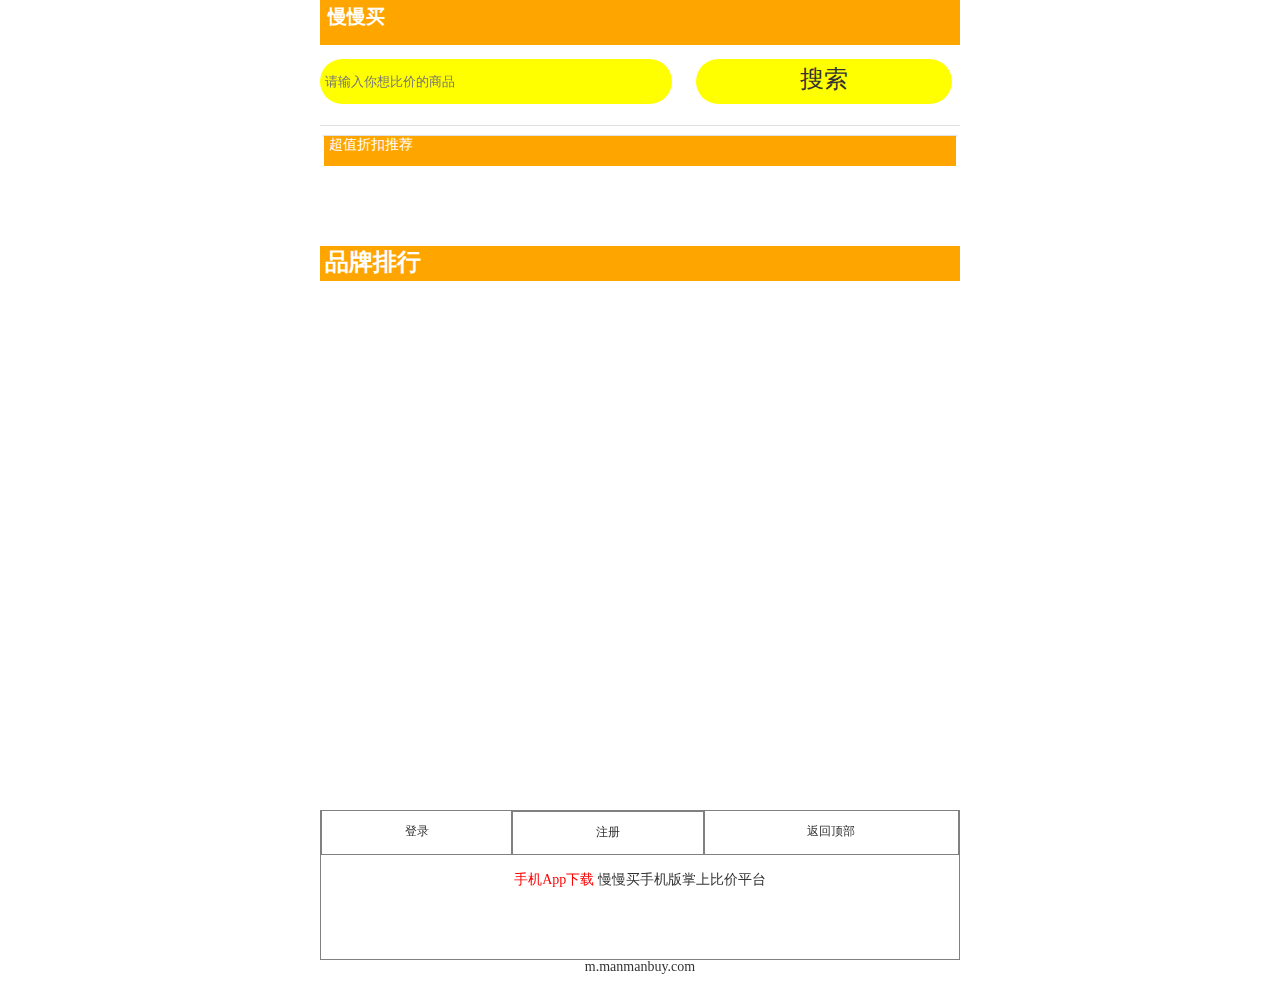
<file: slowbuy/index.html>
<!DOCTYPE html>
<html lang="en" style="font-style: 100px">
<head>
	<meta charset="UTF-8">
	<title>Document</title>
	<meta name="viewport" content="width=device-width, user-scalable=no, initial-scale=1.0">

	<link rel="stylesheet" href="./css/index.css">
	<link rel="stylesheet" href="./css/base.css">
	<script src="./js/jquery.js"></script>
</head>
<body>
<script>
	$(function () {
		$.ajax({
			url:'http://127.0.0.1:3000/api/getindexmenu',
			data:{},
			type:'get',
			dataType:'json',
			success:function(data){
				var arr = data.result;
				console.log(arr);
				var ul = $('<ul class="clearfix"></ul>');
				var li='';
				for(var i=0;i<arr.length;i++){
					var titlehref=data.result[i].titlehref;
					var indexmenuId=data.result[i].indexmenuId
					console.log(titlehref);
						li+='<li><a href="'+titlehref+'?indexmenuId='+data.result[i].indexmenuId+'">'+data.result[i].img+data.result[i].name+'</a></li>';
				}
				ul.append(li);
				$($('.sb_nav')).append(ul);
				$($('.sb_nav ul li')[7]).nextAll().hide().end().click(function () {
					$(this).nextAll().toggle(1000);
				})

			}

		});

	})
</script>
<!--页面内容-->
<div class="layout">
	<!--头部-->
		<header class="header">
			<h1 class="logoworld">慢慢买</h1>
			<form action="#">
				<input type="search" placeholder="请输入你想比价的商品">
			</form>
		<div class="sousuo">搜索</div>
		</header>
	<!--商品主题盒子-->
	<nav class="sb_nav">
	</nav>
	<!--商品主体盒子-->
	<main class="sb_product">
		<section class="sb_product_box">
			<div class="product_tit no_border">
				<div class="f_left">
					<span class="sk_name">超值折扣推荐</span>
				</div>
			</div>
			<div class="product_con">
				<div class="divleft"></div>
				<div class="divright"></div>
			</div>
		</section>
	</main>
	<div class="goods">
		<h1 class="goodsworld">品牌排行</h1>
	</div>
	<div class="foot">
		<div class="footword">
			<a class="cleft" href="">登录</a><a class="midle" href="">注册</a><a class="cright" href="">返回顶部</a>
			<p class="pword"><span>手机App下载</span>&nbsp;慢慢买手机版掌上比价平台</p>
			<p class="href">m.manmanbuy.com</p>
		</div>
	<div>
</div>
		</div>
	</div>
</body>
</html>
</file>
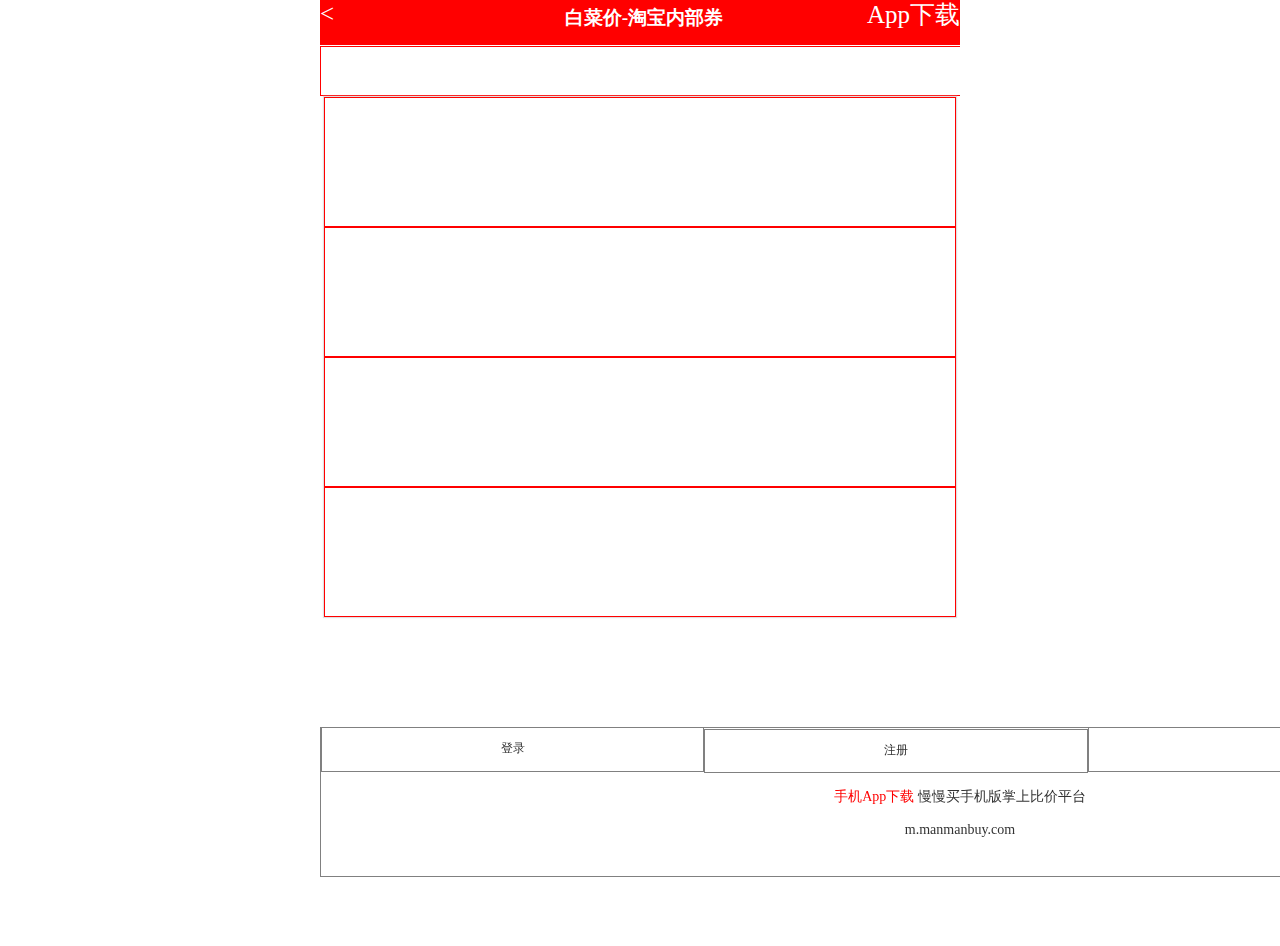
<file: slowbuy/baicaijia.html>
<!DOCTYPE html>
<html lang="en" style="font-style: 100px">
<head>
    <meta charset="UTF-8">
    <title>Document</title>
    <meta name="viewport" content="width=device-width, user-scalable=no, initial-scale=1.0">

    <link rel="stylesheet" href="./css/baicaijia.css">
    <link rel="stylesheet" href="./css/base.css">
    <script src="./js/jquery.js"></script>
</head>
<body>
<script>
    $(function () {
        getlist();
        getnav();
        function getnav(){
            $.ajax({
                url:'http://127.0.0.1:3000/api/getbaicaijiatitle',
                data:{},
                type:'get',
                dataType:'json',
                success:function(data){
                    var arr=data.result;
                    console.log(arr);
                    var li='';
                    for(var i=0;i<arr.length;i++) {
                        li += '<li>'+arr[i].title+'</li>' ;
                        console.log(li);
                    }
                    $('#nav_ul').append(li);
                }
            })
        }
        function getlist(){
            var titleid=window.location.search.replace('?indexmenuId=','');
            console.log(titleid);
            $.ajax({
                url:'http://127.0.0.1:3000/api/getbaicaijiaproduct?titleid='+titleid,
                data:{},
                type:'get',
                dataType:'json',
                success:function(data){
                    var arr = data.result;
                    console.log(data);

//                console.log(arr);
                    for(var i=0;i<arr.length;i++) {
                        var str_product='<div class="f_botleft">'+arr[i].productImg+'</div>'+
                                '<div class="f_botright">'+'<p class="jianjie">'+arr[i].productName+'</p>'+
                                '<span class="jiage">'+arr[i].productPrice+'</span>'+'<br/>'+
                                '<span class="shengyuliang">'+arr[i].productImg+'</span>'+'<span class="lq">'+arr[i].productCouponRemain+'</span>'+
                                '<div class="djlq">'+arr[i].productCoupon+'</div>'+'<div class="xdlj">'+arr[i].productHref+'</div>'+
                                '</div>'
                    }
                    $($('.f_bottom')).append(str_product);
                }
            });
        }
    })
</script>
<!--页面内容-->
<div class="layout">
    <!--头部-->
    <header class="header">
        <a href="index.html" class="fs">&lt;</a>
        <h1 class="logoworld">白菜价-淘宝内部券</h1>
        <a href="#" class="xiazai">App下载</a>
    </header>
    <!--滚动导航-->
    <div class="nav_div">
        <ul id="nav_ul" style="border: 1px solid red">
        </ul>
    </div>
    <!--商品主体盒子-->
    <main class="sb_product">
        <section class="sb_product_box">
            <div class="product_tit no_border">
        <div class="f_bottom">
        </div>
        <div class="f_bottom">
        </div>
        <div class="f_bottom">
        </div>
        <div class="f_bottom">
        </div>
            </div>
        </section>
    </main>
    <div class="foot">
        <div class="footword">
            <a class="cleft" href="">登录</a><a class="midle" href="">注册</a><a class="cright" href="">返回顶部</a>
            <p class="pword"><span>手机App下载</span>&nbsp;慢慢买手机版掌上比价平台</p>
            <p class="href">m.manmanbuy.com</p>
        </div>
        <div>
        </div>
    </div>
</div>
</body>
</html>
</file>
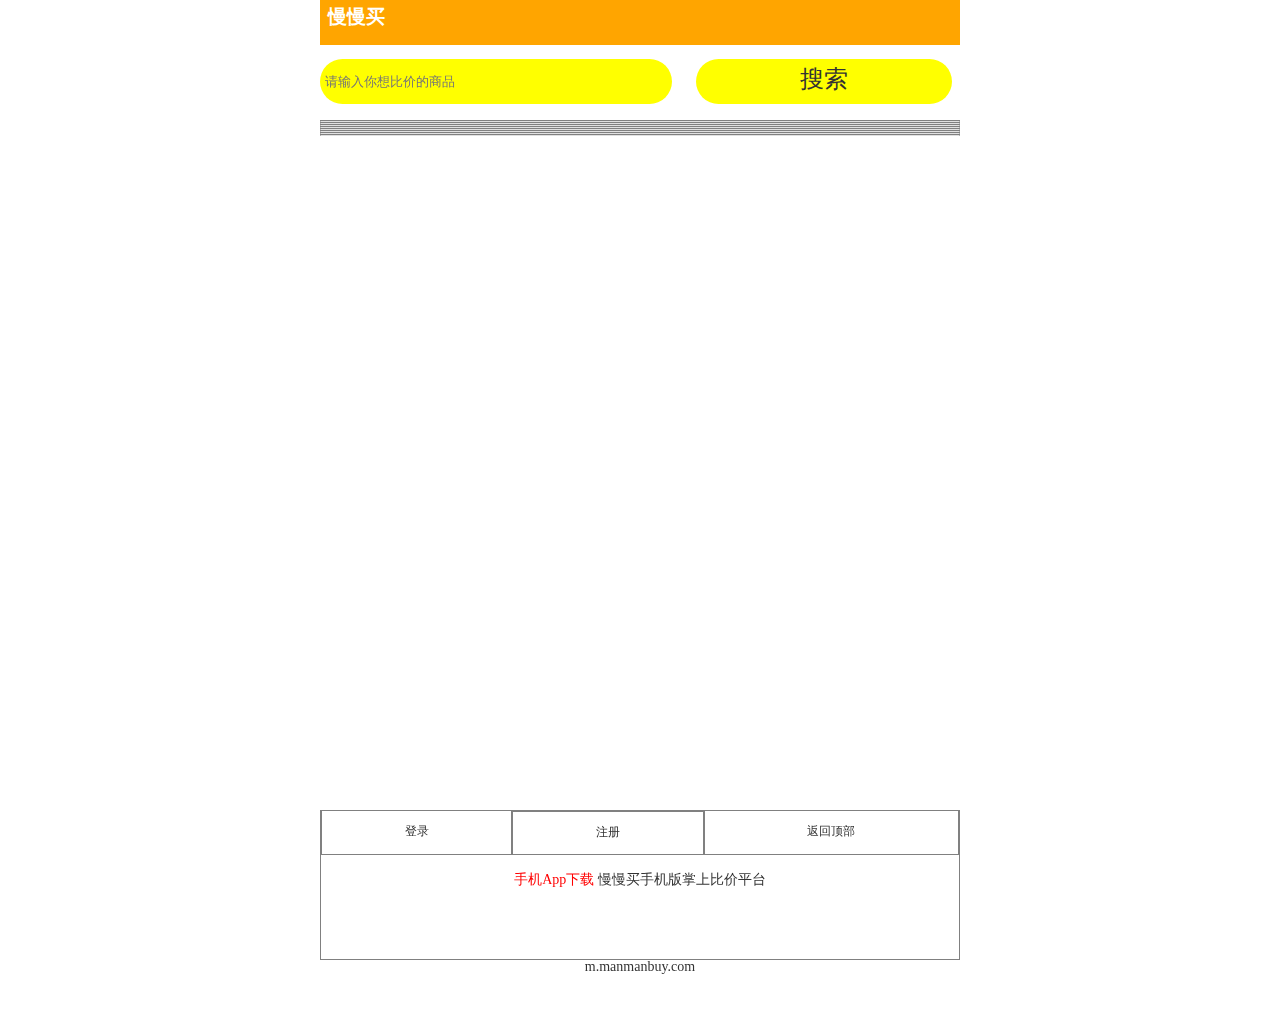
<file: slowbuy/category.html>
<!DOCTYPE html>
<html lang="en" style="font-style: 100px">
<head>
	<meta charset="UTF-8">
	<title>Document</title>
	<meta name="viewport" content="width=device-width, user-scalable=no, initial-scale=1.0">
	<link rel="stylesheet" href="./css/category.css">
	<link rel="stylesheet" href="./css/base.css">
	<script src="./js/jquery.js"></script>
</head>
<body>
<script>
	$(function() {
		get_div();
        var n_id;
		/*分类大导航*/
		function get_div() {
			$.ajax({
				url: 'http://127.0.0.1:3000/api/getcategorytitle',
				data: {},
				type: 'get',
				dataType: 'json',
				success: function (data) {
					var arr = data.result;
					console.log(arr);
					for (var i = 0; i < arr.length; i++) {
						var str_tit = '<div id="btn" class="dworld" titleId='+arr [i].titleId+'>' + data.result[i].title + '</div>';
						$($('.cut>div')[i]).html(str_tit);
					}
                    getul();
				}
			});
		}
		/*点击大导航出现下面的分类*/
		function getul() {
            $('.dworld').click(function () {
//                alert(111);
                console.log(this);
                n_id = $(this).attr('titleId')
                var that = $(this);
				$.ajax({
					url: 'http://127.0.0.1:3000/api/getcategory?titleid='+n_id,
					data: {},
					type: 'get',
					dataType: 'json',
					success: function (data) {
                        console.log(data);
                        var arr = data.result;
                        console.log(arr);
                        var a=!that.find('ul')[0];
                        that.children().remove();
                        if(a){
                            var ul = $('<ul class="cutul"></ul>');
                            var li = '';
                            for (var i = 0; i < arr.length; i++) {
                                li += '<li><a href="getcategorybyid.html?categoryid='+data.result[i].categoryId+'"><p>' + data.result[i].category + '</p></a></li>';
                            }
                            ul.append(li);
                            that.append(ul);
                        }
                    }
				});
			});
		}
	})

</script>
<!--页面内容-->
<div class="layout">
	<!--头部-->
		<header class="header">
			<h1 class="logoworld">慢慢买</h1>
			<form action="#">
				<input type="search" placeholder="请输入你想比价的商品">
			</form>
		<div class="sousuo">搜索</div>
		</header>
	<!--商品分类盒子-->
	<main class="cut">
		<div></div>
		<div></div>
		<div></div>
		<div></div>
		<div></div>
		<div></div>
		<div></div>
		<div></div>
	</main>
	<div class="foot">
		<div class="footword">
		<a class="cleft" href="">登录</a><a class="midle" href="">注册</a><a class="cright" href="">返回顶部</a>
		<p class="pword"><span>手机App下载</span>&nbsp;慢慢买手机版掌上比价平台</p>
		<p class="href">m.manmanbuy.com</p>
		</div>
	<div>
</div>
</body>
</html>
</file>
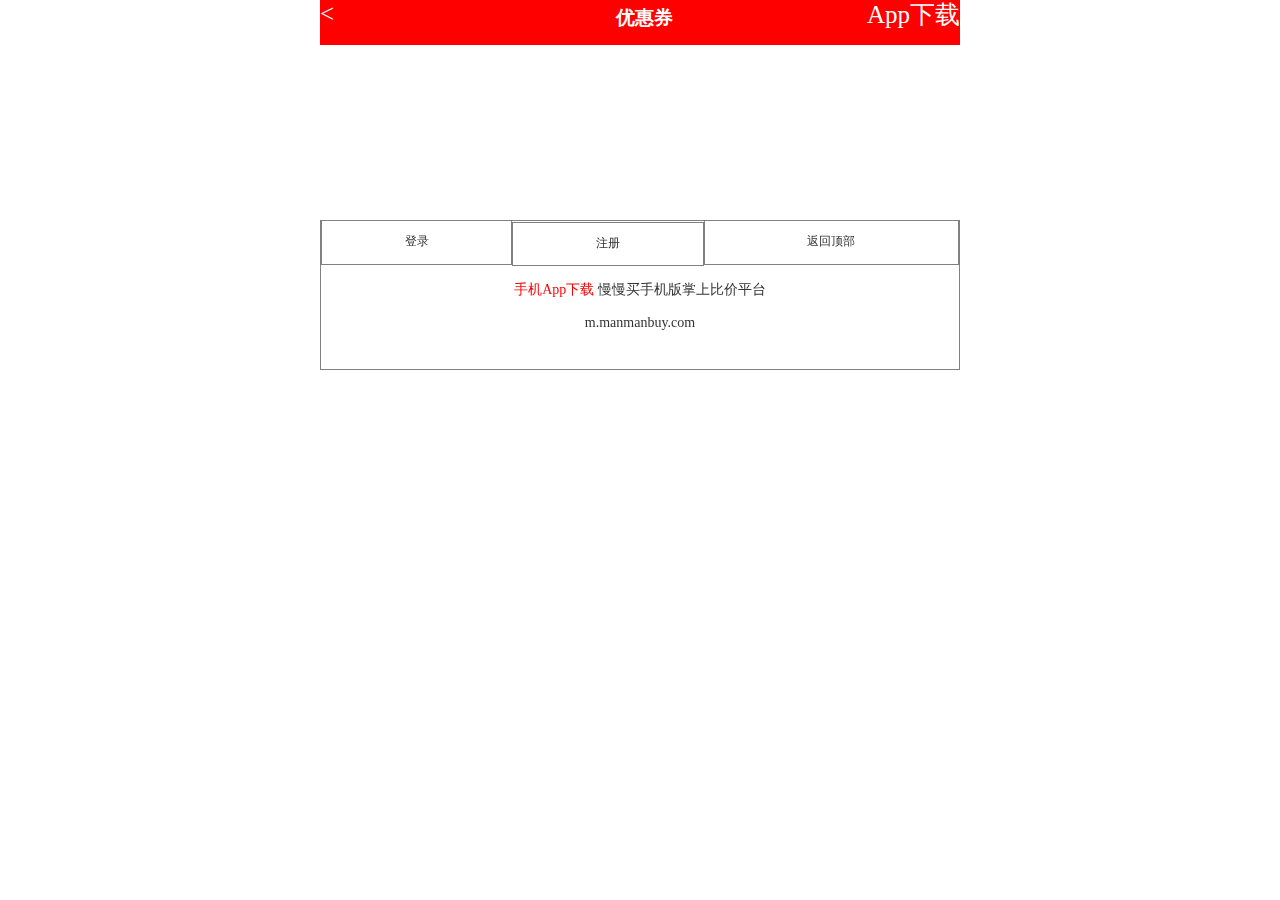
<file: slowbuy/coupon.html>
<!DOCTYPE html>
<html lang="en" style="font-style: 100px">
<head>
    <meta charset="UTF-8">
    <title>Document</title>
    <meta name="viewport" content="width=device-width, user-scalable=no, initial-scale=1.0">

    <link rel="stylesheet" href="./css/coupon.css">
    <link rel="stylesheet" href="./css/base.css">
    <script src="./js/jquery.js"></script>
</head>
<body>
<script>
    $(function () {
        $.ajax({
                url: 'http://127.0.0.1:3000/api/getcoupon',
                data: {},
                type: 'get',
                dataType: 'json',
                success: function (data) {
                    var arr = data.result;
                    console.log(arr);
                    var li = '';
                    for (var i = 0; i < arr.length; i++) {
                        li +='<li><a href="getcouponproduct.html?couponId='+data.result[i].couponId+'">'+arr[i].couponImg+'</a></li>';
                        console.log(li);
                        console.log(data.result[i].couponid);
                    }
                    $('.listproduct').append(li);
                }
            });
    })
</script>
<div class="layout">
    <!--头部-->
    <header class="header">
        <a href="index.html" class="fs">&lt;</a>
        <h1 class="logoworld">优惠券</h1>
        <a href="#" class="xiazai">App下载</a>
    </header>
    <!--商品主体盒子-->
    <main class="sb_product">
        <section class="sb_product_box">
            <div class="product_tit_no_border">
                <ul class="listproduct">
                </ul>
            </div>
        </section>
    </main>
    <div class="foot">
        <div class="footword">
            <a class="cleft" href="">登录</a><a class="midle" href="">注册</a><a class="cright" href="">返回顶部</a>
            <p class="pword"><span>手机App下载</span>&nbsp;慢慢买手机版掌上比价平台</p>
            <p class="href">m.manmanbuy.com</p>
        </div>
        <div>
        </div>
    </div>
</div>
</body>
</html>
</file>
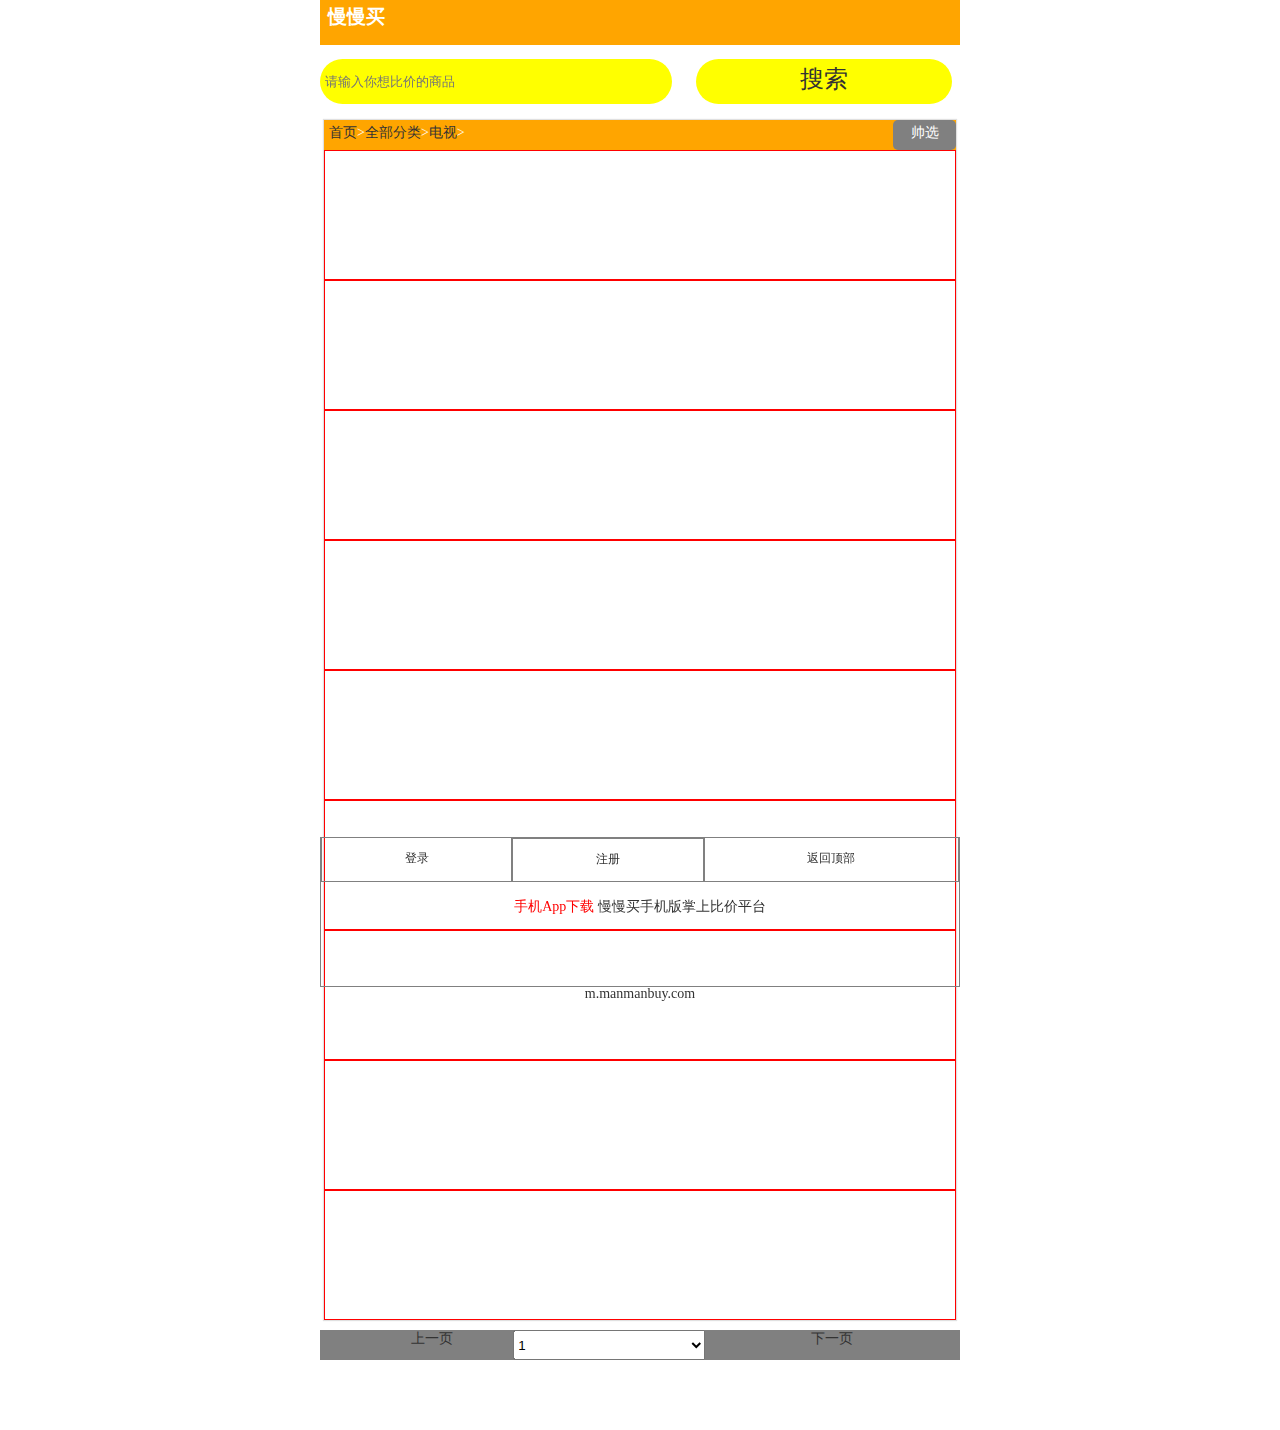
<file: slowbuy/getcategorybyid.html>
<!DOCTYPE html>
<html lang="en" style="font-style: 100px">
<head>
    <meta charset="UTF-8">
    <title>Document</title>
    <meta name="viewport" content="width=device-width, user-scalable=no, initial-scale=1.0">
    <link rel="stylesheet" href="./css/getcategorybyid.css">
    <link rel="stylesheet" href="./css/base.css">
    <script src="./js/jquery.js"></script>
    <!--<script src='./js/base.js'></script>-->
</head>
<body>
<script>
    $(function(){
         var n_id=window.location.search.replace('?categoryid=','');
           /*获取cut页面传过来的参数*/
            $.ajax({
                url:'http://127.0.0.1:3000/api/getproductlist?categoryid='+n_id,
                data:{},
                type:'get',
                dataType:'json',
                success:function(data){
                    var arr=data.result;
                    console.log(arr);
                    for(var i=0;i<arr.length;i++){
                        var str_img_description='<div style="background: red;" class="f_botleft">'+data.result[i].productImg+'</div>'+
                                                '<div class="f_botright"><a href="getproduct.html?productId='+data.result[i].productId+'">'+data.result[i].productName+'<br/>'+data.result[i].productPrice+'<br/>'+data.result[i].productQuote+data.result[i].productCom+ '</a></div>';
                        $($('.product_tit>.f_bottom')[i]).html(str_img_description);
                    }
                }
            });
    })
</script>
<!--页面内容-->
<div class="layout">
    <!--头部-->
    <header class="header">
        <h1 class="logoworld">慢慢买</h1>
        <form action="#">
            <input type="search" placeholder="请输入你想比价的商品">
        </form>
        <div class="sousuo">搜索</div>
    </header>
    <!--商品主体盒子-->
    <main class="sb_product">
        <section class="sb_product_box">

            <div class="product_tit no_border">
                <div class="f_top">
                    <a href="index.html" class="sk_name">首页</a>&gt;<a href="category.html" class="sk_detail">全部分类</a>&gt;<a href="#" class="sk_tv">电视</a>&gt;
                    <div class="sx">帅选</div>
                </div>
                <div class="f_bottom">
                </div>
                <div class="f_bottom">
                </div>
                <div class="f_bottom">
                </div>
                <div class="f_bottom">
                </div>
                <div class="f_bottom">
                </div>
                <div class="f_bottom">
                </div>
                <div class="f_bottom">
                </div>
                <div class="f_bottom">
                </div>
                <div class="f_bottom">
                </div>
            </div>
        </section>
    </main>
    <!--分页-->
    <div class="Up">上一页</div>
    <select name="fenye" id="sx">
        <option value="1">1</option>
        <option value="1">2</option>
        <option value="1">3</option>
    </select>
    <div class="down">下一页</div>
    <div class="foot">
        <div class="footword">
            <a class="cleft" href="">登录</a><a class="midle" href="">注册</a><a class="cright" href="">返回顶部</a>
            <p class="pword"><span>手机App下载</span>&nbsp;慢慢买手机版掌上比价平台</p>
            <p class="href">m.manmanbuy.com</p>
        </div>
        <div>
        </div>
    </div>
</div>
</body>
</html>
</file>
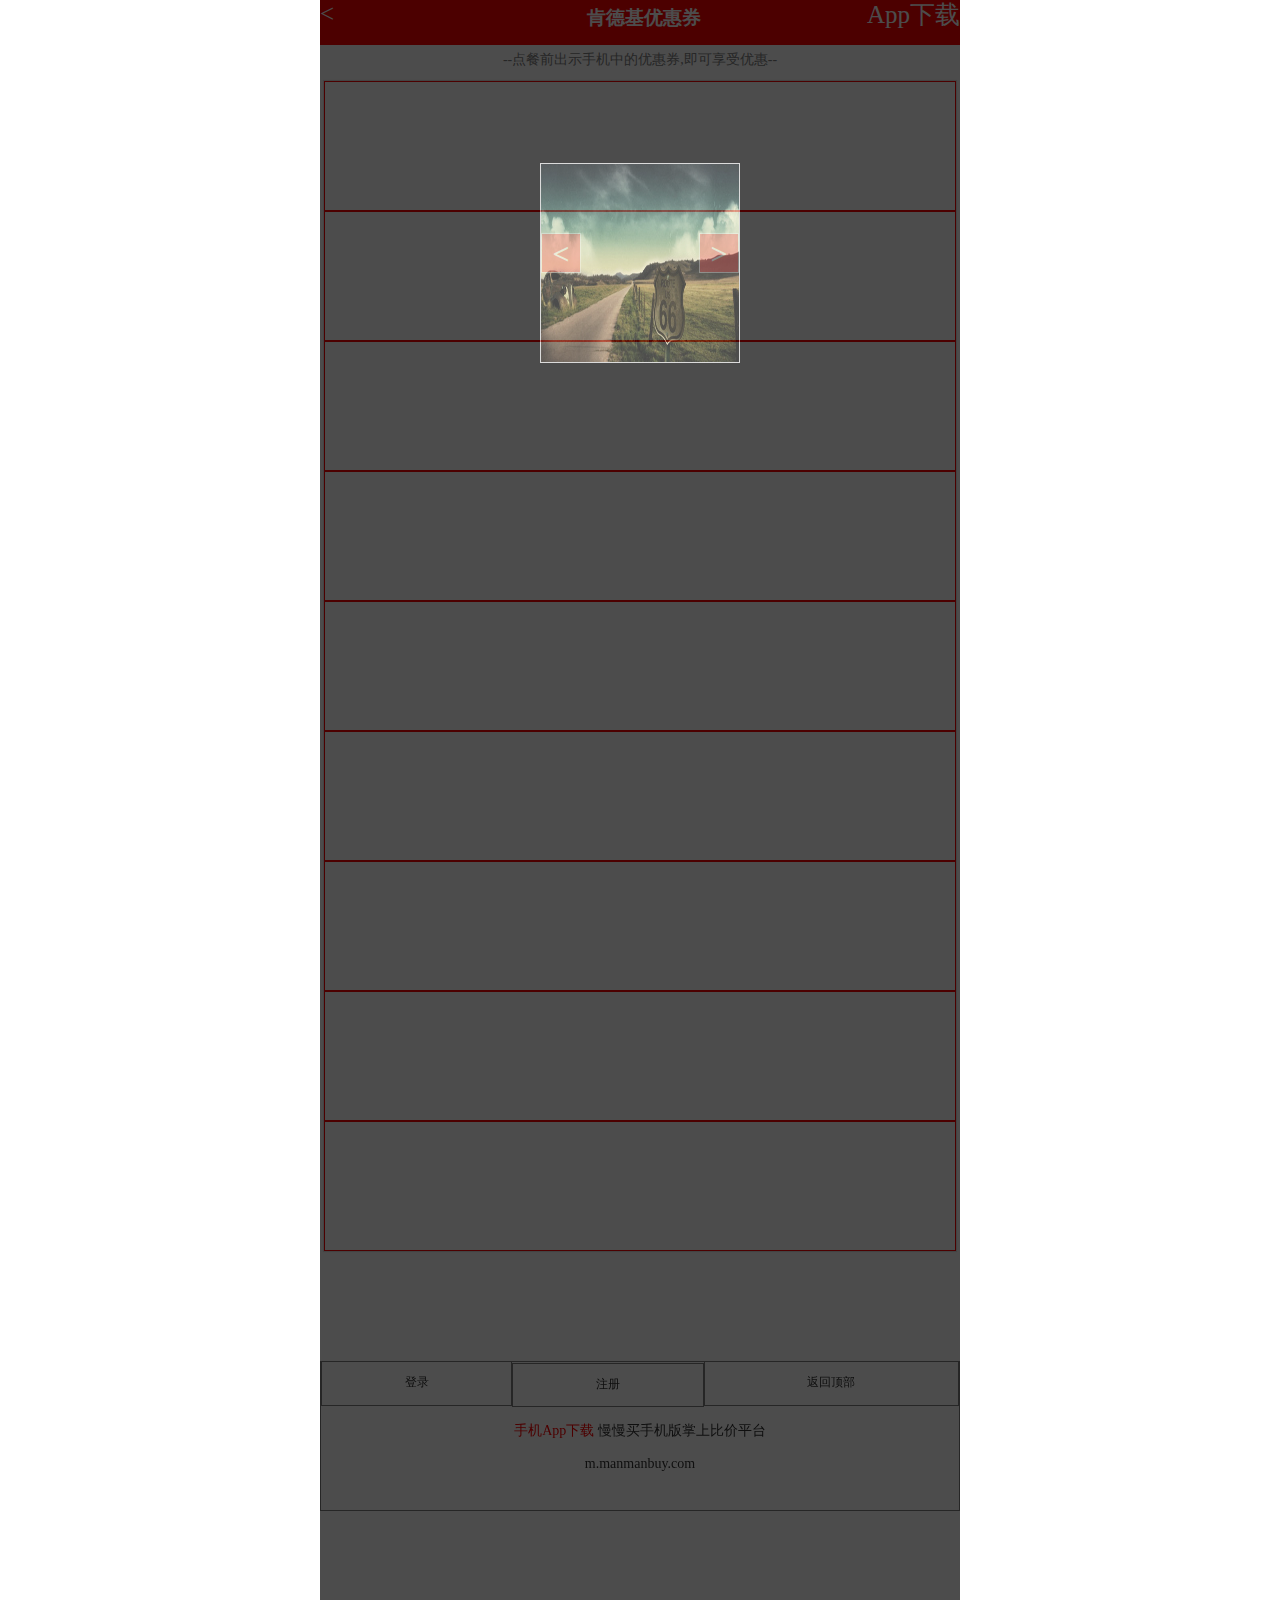
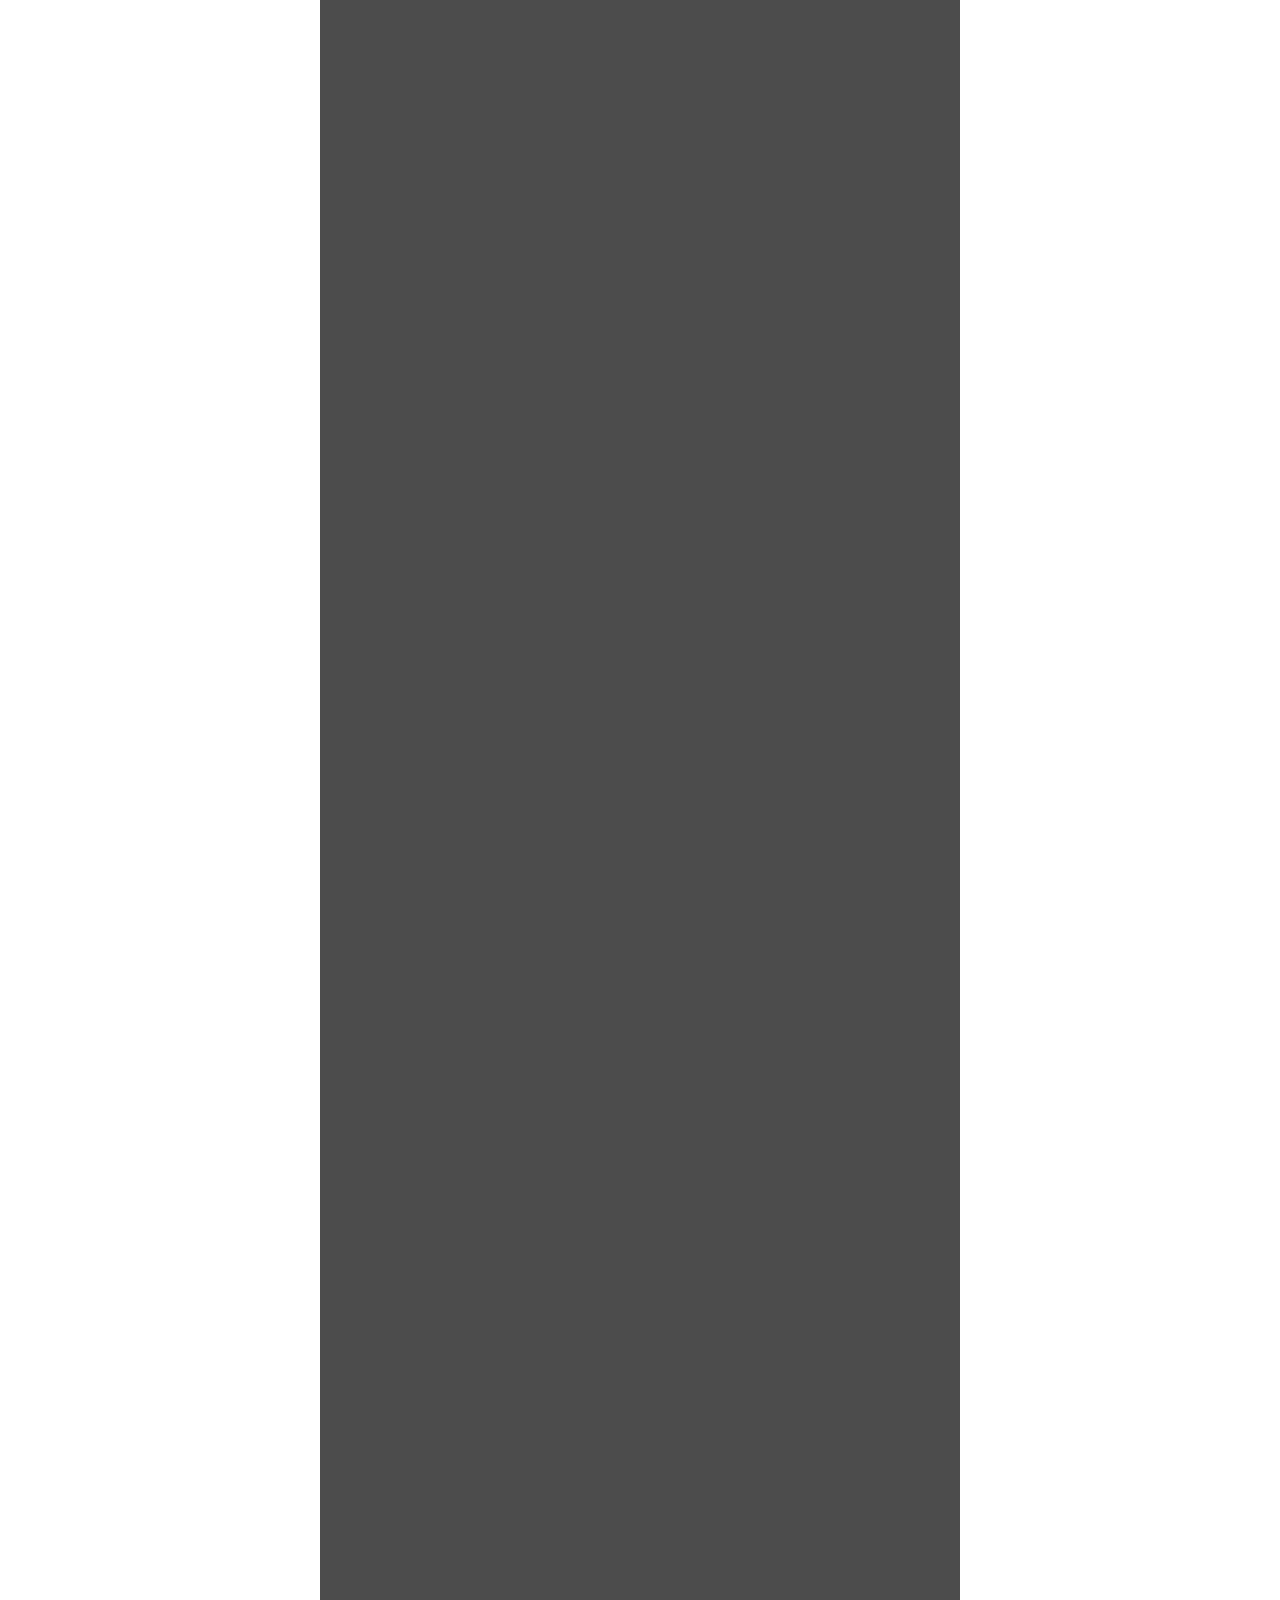
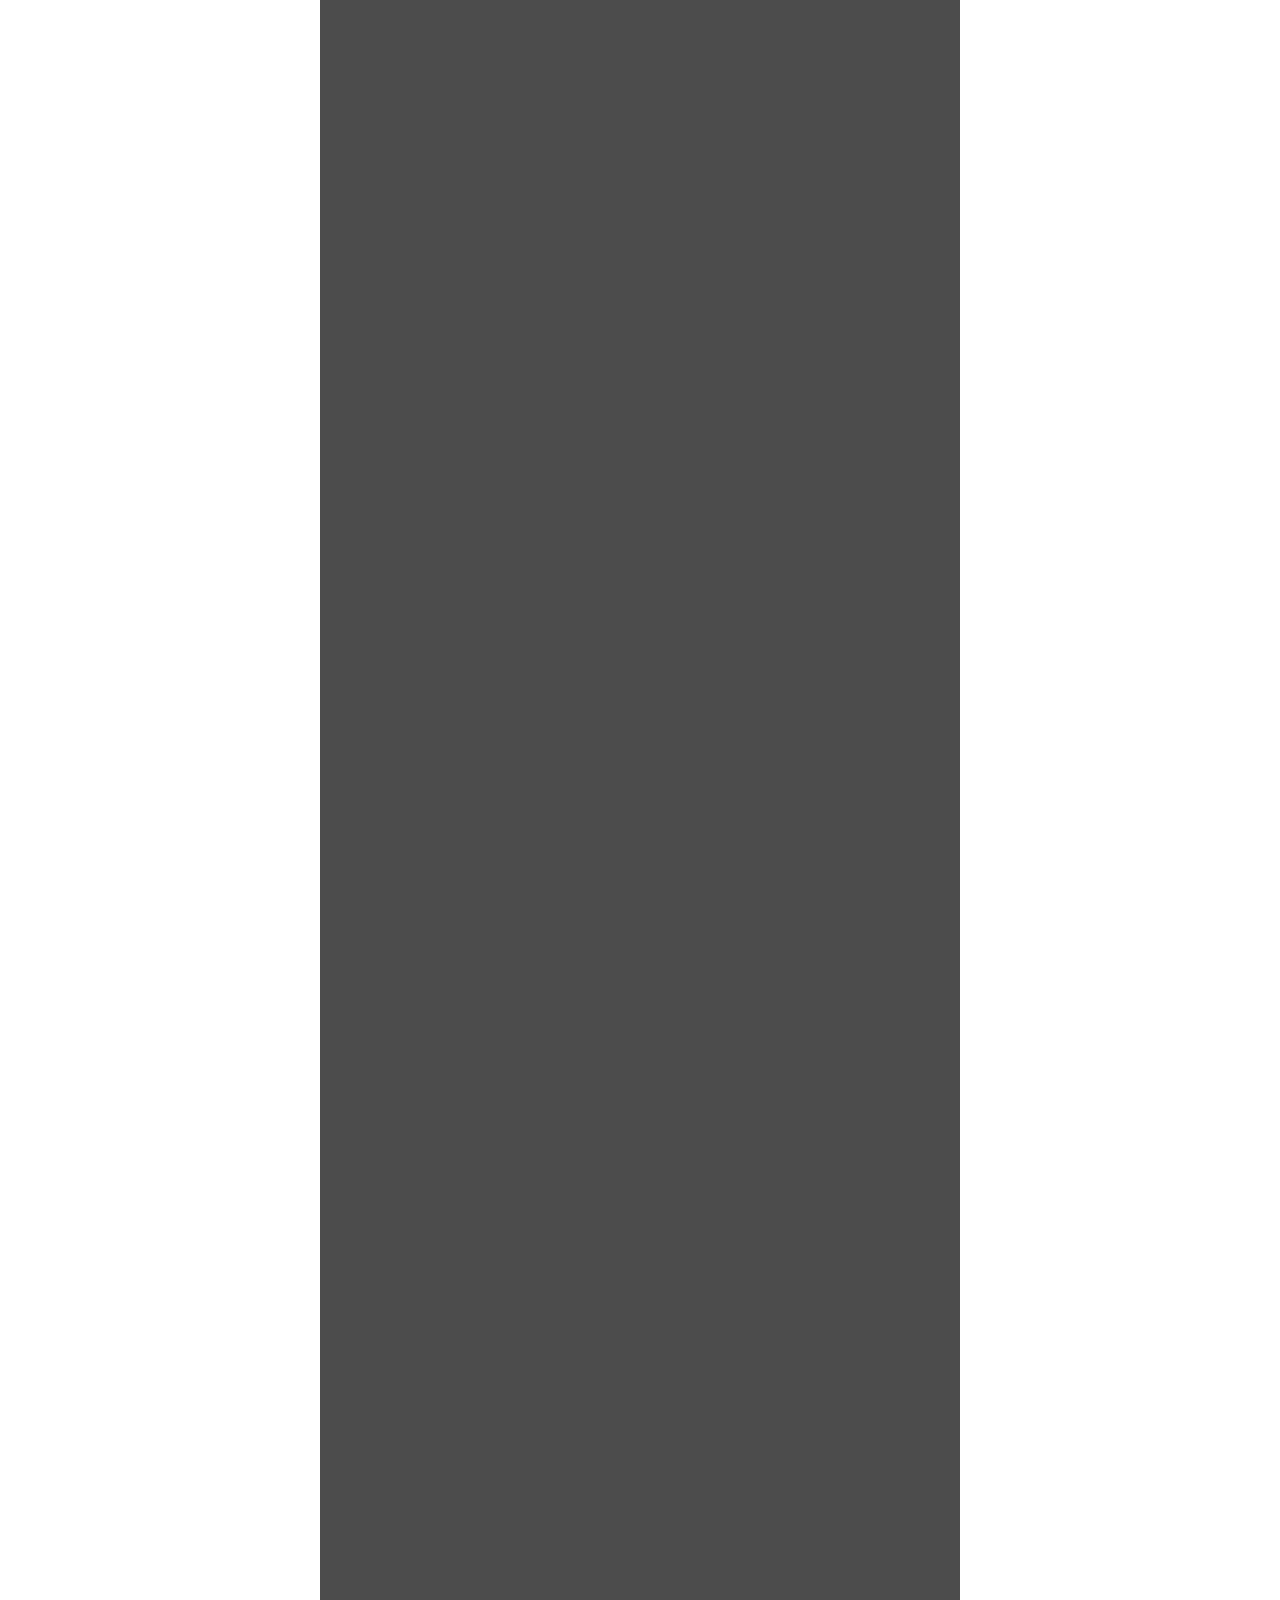
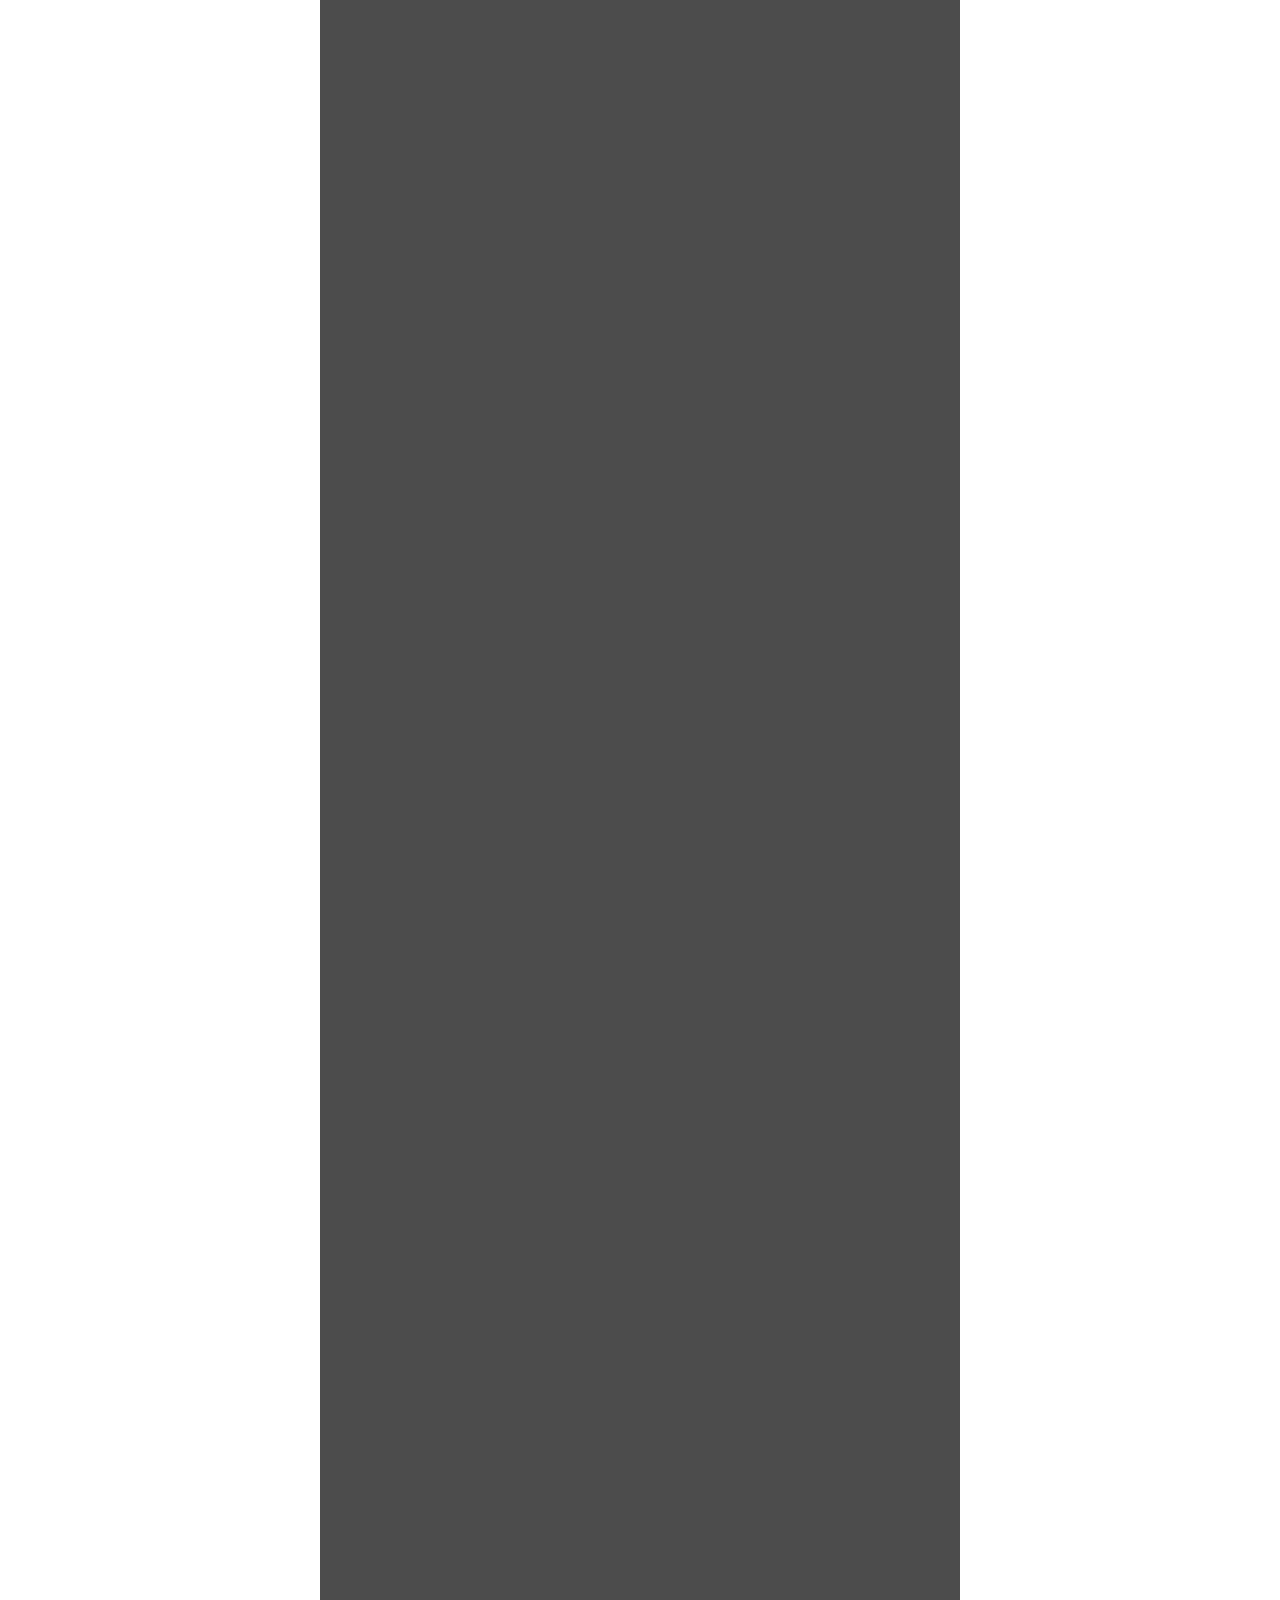
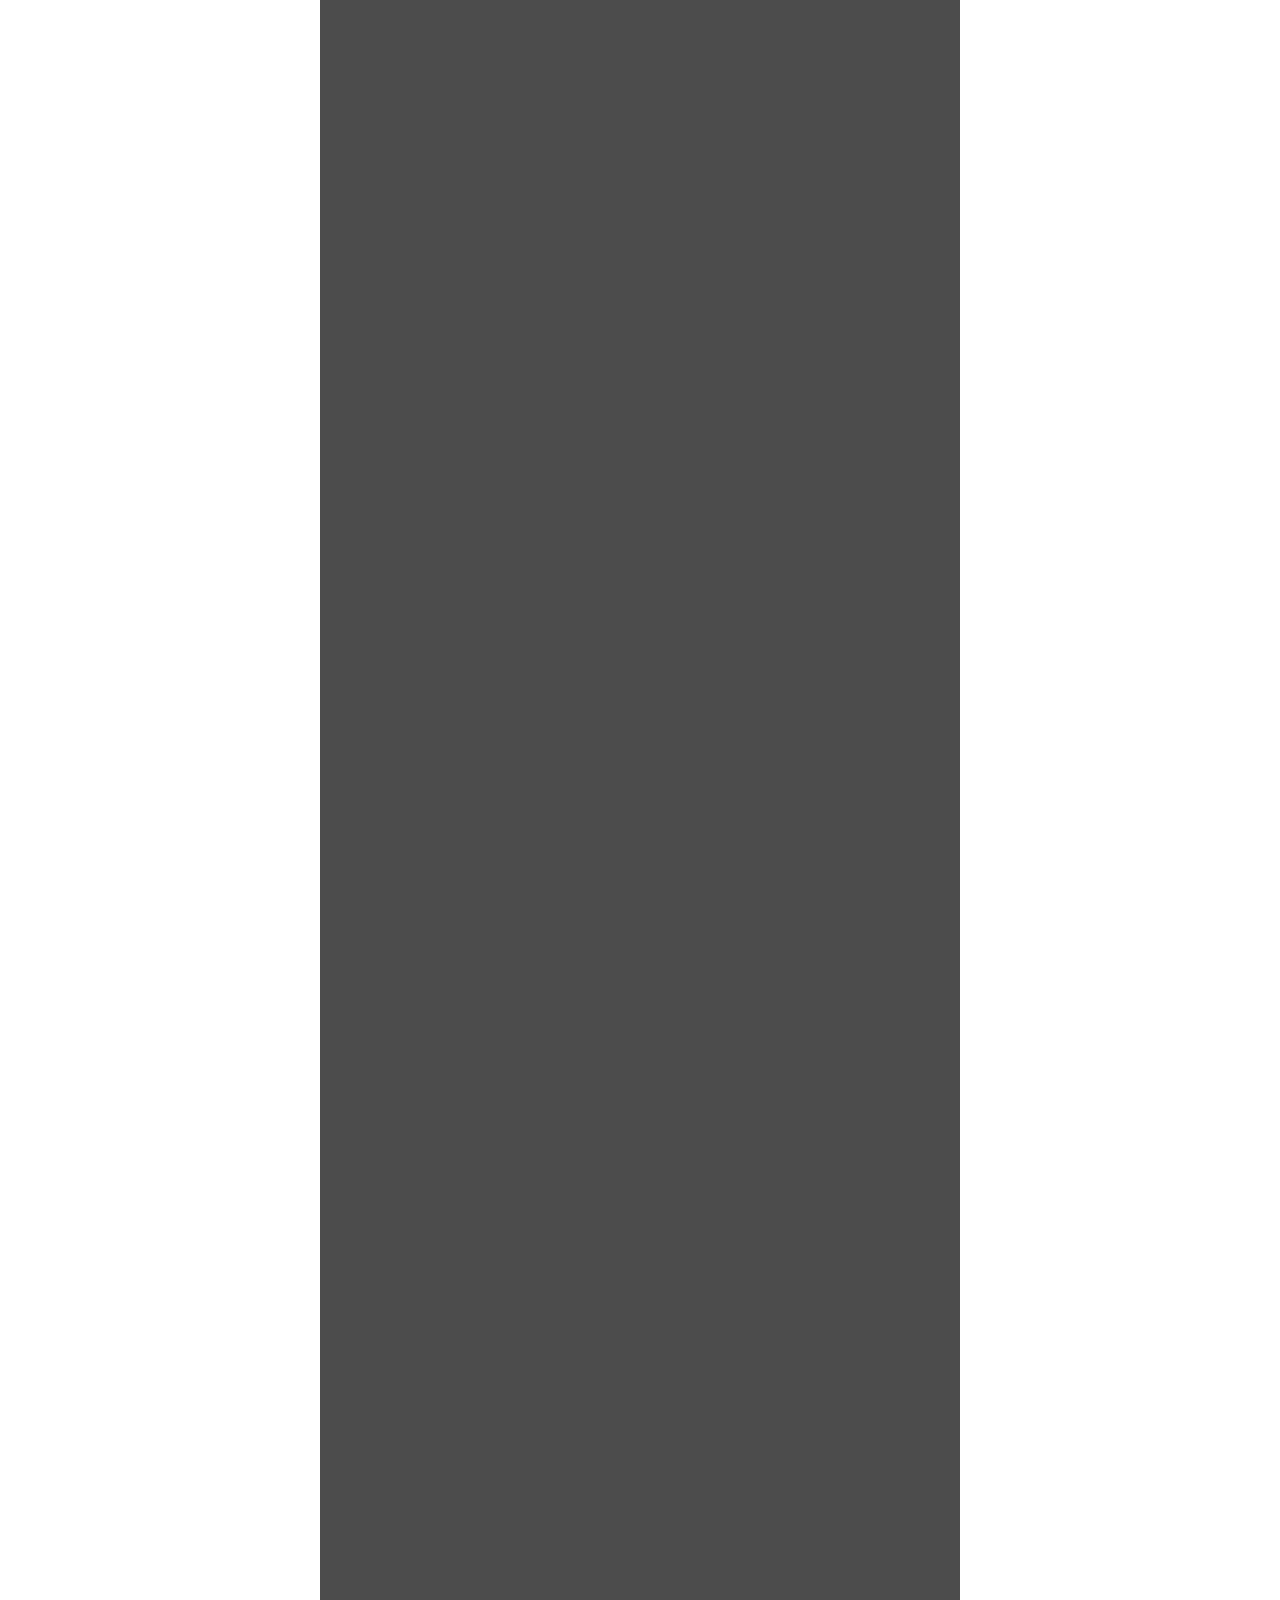
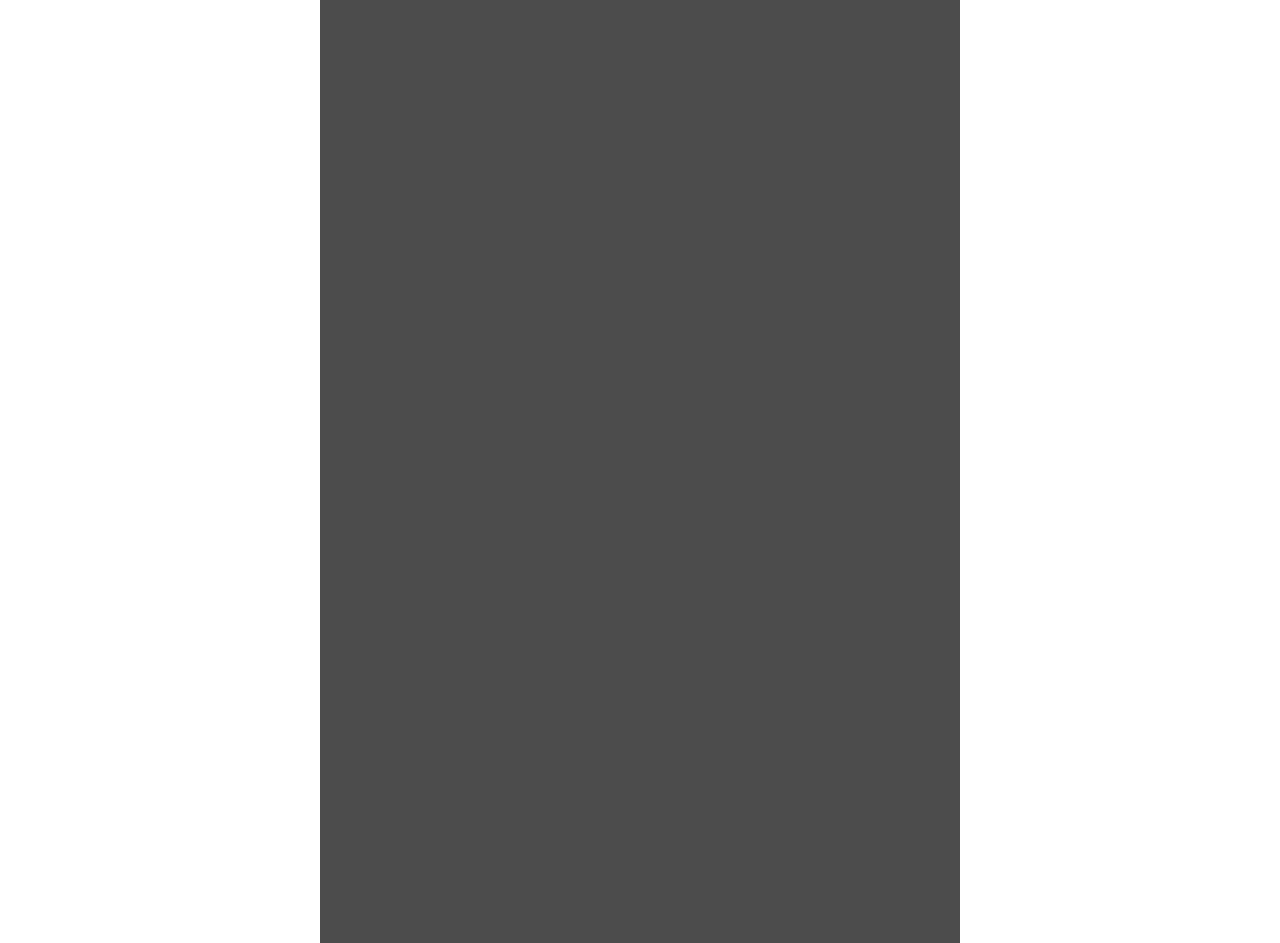
<file: slowbuy/getcouponproduct.html>
<!DOCTYPE html>
<html lang="en" style="font-style: 100px">
<head>
    <meta charset="UTF-8">
    <title>Document</title>
    <meta name="viewport" content="width=device-width, user-scalable=no, initial-scale=1.0">

    <link rel="stylesheet" href="./css/getcouponproduct.css">
    <link rel="stylesheet" href="./css/base.css">
    <script src="./js/jquery.js"></script>
</head>
<body style="position: relative">
<!--遮罩层-->
<div class="zc">
    <div class="all" id='box'>
        <div class="screen">
            <ul>
                <li><img class="imgs" src="./images/1.jpg" width="200" height="200"/></li>
                <li><img class="imgs" src="./images/2.jpg" width="200" height="200"/></li>
                <li><img class="imgs" src="./images/3.jpg" width="200" height="200"/></li>
                <li><img class="imgs" src="./images/4.jpg" width="200" height="200"/></li>
                <li><img class="imgs" src="./images/5.jpg" width="200" height="200"/></li>
            </ul>
            <ol></ol>
        </div>
        <div id="arr"><span id="left">&lt;</span><span id="right">&gt;</span></div>
    </div>
</div>
<script>
    $(document).ready(function(){
        var lis=document.querySelectorAll('li');
        var ul=document.getElementsByTagName('ul');
        var screen =document.getElementsByClassName('screen');
        var imgWid = $('.imgs').width();
        var left = document.getElementById("left");
        var right = document.getElementById("right");


        var pic=0;
        console.log(lis);
        $("#left").on('click',function(){
            pic--;
            if(pic<0){pic =4}
            console.log(pic);

            var target=-imgWid*pic;
            console.log(imgWid);
            $(ul).css('transform','translateX('+ target+'px)');
            $(ul).css('transition','all 1s');
        });
        $("#right").on('click',function(){
            pic++;
            if(pic==5){pic = 0;}
            console.log(pic);
            var target=-(imgWid*pic);
            console.log(target);
            $(ul).css('transform','translateX('+ target+'px)');
            $(ul).css('transition','all 1s');
        })
    });
</script>
<script>
    $(function () {
        var n_id=window.location.search.replace('?couponId=','');
        console.log(n_id);
        $.ajax({
            url:'http://127.0.0.1:3000/api/getcouponproduct?couponid='+n_id,
            data: {},
            type: 'get',
            dataType: 'json',
            success: function (data) {
                console.log(data);
                var arr = data.result;
                console.log(arr);
                for (var i = 0; i < arr.length; i++) {
                    var str_tildes= '<div class="f_botleft">'+arr[i].couponProductImg+'</div>'+
                                    '<div class="f_botright">'+arr[i].couponProductName+arr[i].couponProductPrice+
                                     arr[i].couponProductTime+'</div>';
                    console.log(str_tildes);
                    $($('.f_bottom')[i]).html(str_tildes);
                }

            }
        });
    })
</script>
<div class="layout">

    <!--头部-->
    <header class="header">
        <a href="coupon.html" class="fs">&lt;</a>
        <h1 class="logoworld">肯德基优惠券</h1>
        <a href="#" class="xiazai">App下载</a>
    </header>
    <!--商品主体盒子-->
    <div class="djs">--点餐前出示手机中的优惠券,即可享受优惠--</div>
    <main class="sb_product">
        <section class="sb_product_box">
            <div class="product_tit no_border">
                <div class="f_bottom">
                </div>
                <div class="f_bottom">
                </div>
                <div class="f_bottom">
                </div>
                <div class="f_bottom">
                </div>
                <div class="f_bottom">
                </div>
                <div class="f_bottom">
                </div>
                <div class="f_bottom">
                </div>
                <div class="f_bottom">
                </div>
                <div class="f_bottom">
                </div>
            </div>
        </section>
    </main>
    <div class="foot">
        <div class="footword">
            <a class="cleft" href="">登录</a><a class="midle" href="">注册</a><a class="cright" href="">返回顶部</a>
            <p class="pword"><span>手机App下载</span>&nbsp;慢慢买手机版掌上比价平台</p>
            <p class="href">m.manmanbuy.com</p>
        </div>
        <div>
        </div>
    </div>
    </div>
</div>
</body>
</html>
</file>
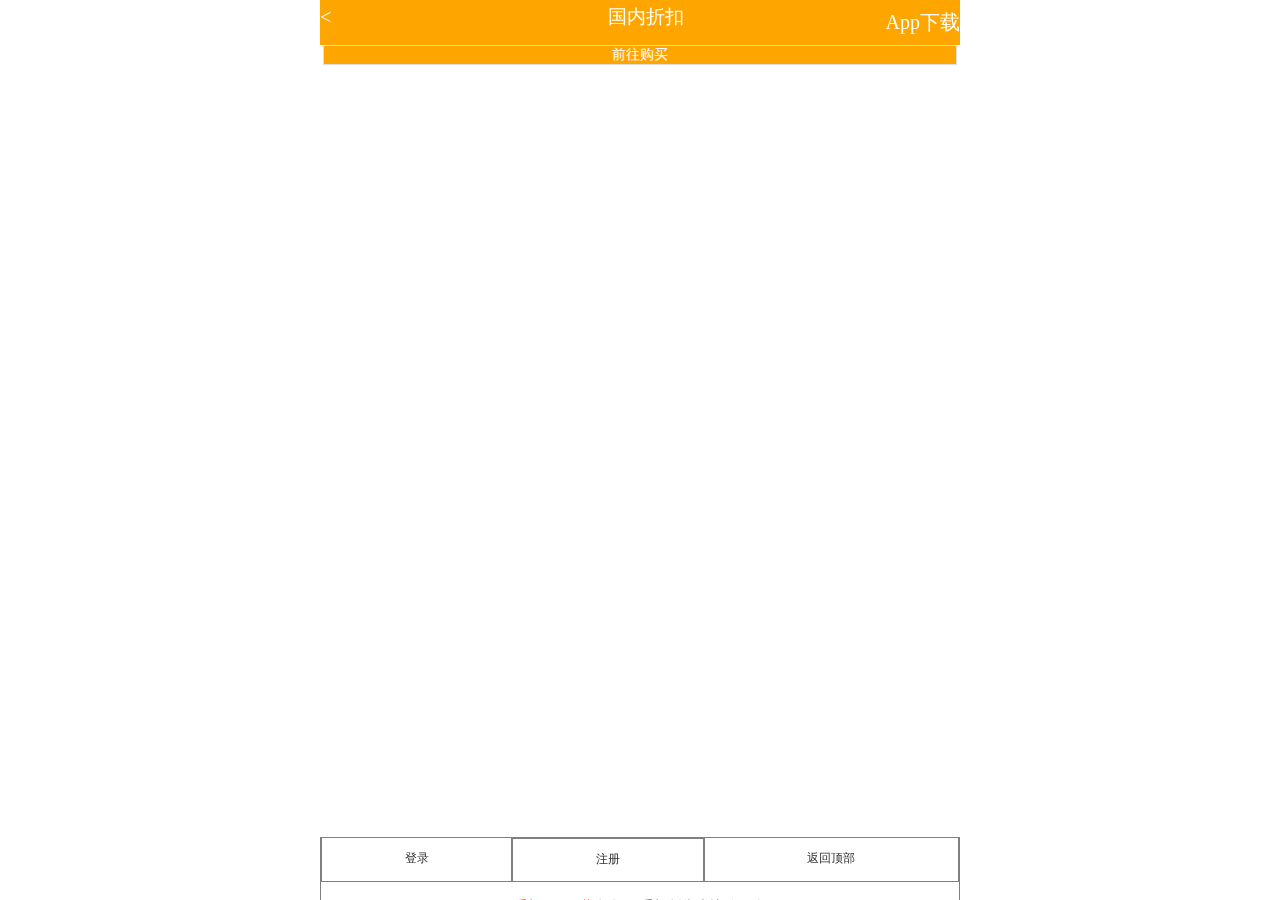
<file: slowbuy/getdiscountproduct.html>
<!DOCTYPE html>
<html lang="en" style="font-style: 100px">
<head>
    <meta charset="UTF-8">
    <title>Document</title>
    <meta name="viewport" content="width=device-width, user-scalable=no, initial-scale=1.0">
    <link rel="stylesheet" href="./css/getdiscountproduct.css">
    <link rel="stylesheet" href="./css/base.css">
    <script src="./js/jquery.js"></script>
</head>
<body>
<!--页面内容-->
<script>
    $(function(){
        var n_id=Number(window.location.search.replace('?productid=',''));
        console.log(n_id);
        $.ajax({
            url:'http://127.0.0.1:3000/api/getdiscountproduct?productid='+n_id,
            data:{},
            type:'get',
            dataType:'json',
            success:function(data){
                console.log(data);
                var arr=data.result[0];
                console.log(arr);
                    var str_tjp='<div class="f_bottom">'+arr.productName+arr.productFrom+arr.productTime+arr.productTips+
                            '<div class="productInfo">'+arr.productImg+arr.productInfo+
                            '</div>'+arr.productImg+
                            '<div class="productCity">'+arr.productCity+'</div>'+
                            '<div class="sm">'+arr.productImg+' </div>'+
                             '<div class="f_pjtworld">'+arr.productComment+'</div>';

                console.log(arr.productName);
                $('.product_tit').append(str_tjp);
            }
        })
    })
</script>
<div class="layout">
    <!--头部-->
    <header class="header">
        <a href="inlanddiscount.html" class="fanhui">&lt;</a><span class="logoworld">国内折扣</span><a class="xiazai">App下载</a>
    </header>
    <!--商品主体盒子-->
    <main class="sb_product">
        <section class="sb_product_box">
            <div class="product_tit no_border">
                <div class="qwgm">前往购买</div>
            </div>
        </section>
    </main>
    <div class="foot">
        <div class="footword">
            <a class="cleft" href="">登录</a><a class="midle" href="">注册</a><a class="cright" href="">返回顶部</a>
            <p class="pword"><span>手机App下载</span>&nbsp;慢慢买手机版掌上比价平台</p>
            <p class="href">m.manmanbuy.com</p>
        </div>
        <div>
        </div>
    </div>
</div>
</body>
</html>
</file>
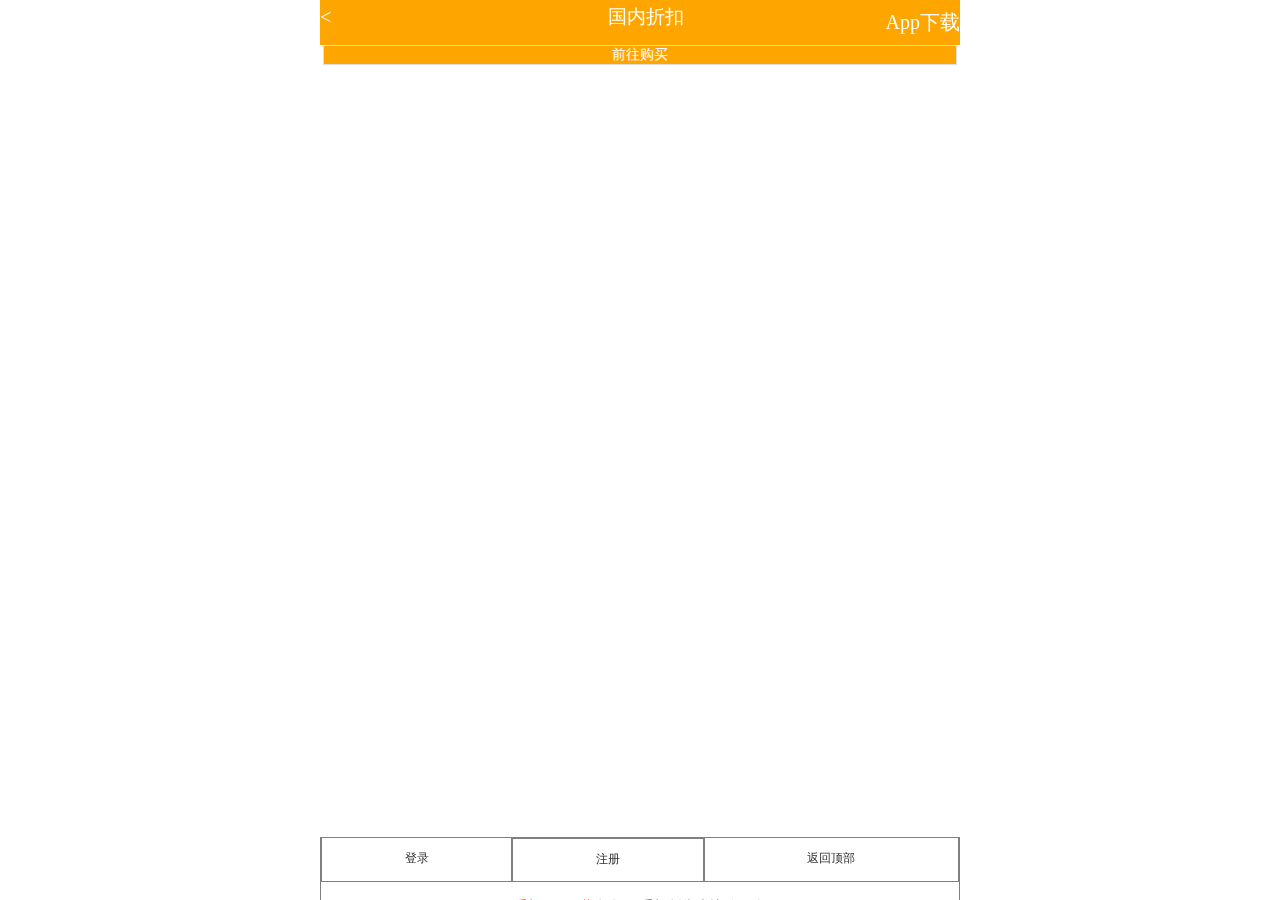
<file: slowbuy/getmoneyctrlproduct.html>
<!DOCTYPE html>
<html lang="en" style="font-style: 100px">
<head>
    <meta charset="UTF-8">
    <title>Document</title>
    <meta name="viewport" content="width=device-width, user-scalable=no, initial-scale=1.0">
    <link rel="stylesheet" href="./css/getmoneyctrlproduct.css">
    <link rel="stylesheet" href="./css/base.css">
    <script src="./js/jquery.js"></script>
</head>
<body>
<!--页面内容-->
<script>
    $(function(){
        var n_id=window.location.search.replace('?productId=','');
        $.ajax({
            url:'http://127.0.0.1:3000/api/getmoneyctrlproduct?productId='+n_id,
            data:{productid :n_id},
            type:'get',
            dataType:'json',
            success:function(data){
                var arr = data.result;
                console.log(arr);
                console.log(data);
                var str_tjp='<div class="f_bottom">'+arr[0].productName+arr[0].productFrom+arr[0].productTime+arr[0].productTips+
                        '<div class="productInfo">'+arr[0].productImgSm+arr[0].productInfo+
                        '</div>'+arr[0].productImgSm+
                        '<div class="productCity">'+arr[0].productCity+'</div>'+
                        ' <div class="sm">'+arr[0].productComment+arr[0].productImgLg+'</div>'+
                        '<p class="fbpl">'+arr[0].productComment+'<p>';
                $('.product_tit').append(str_tjp);
            }
        })
    })
</script>
<div class="layout">
    <!--头部-->
    <header class="header">
        <a href="moneyctrl.html" class="fanhui">&lt;</a><span class="logoworld">国内折扣</span><a class="xiazai">App下载</a>
    </header>
    <!--商品主体盒子-->
    <main class="sb_product">
        <section class="sb_product_box">
            <div class="product_tit no_border">
                <div class="qwgm">前往购买</div>
                <div class="f_pjtworld">
            </div>
        </section>
    </main>
    <div class="foot">
        <div class="footword">
            <a class="cleft" href="">登录</a><a class="midle" href="">注册</a><a class="cright" href="">返回顶部</a>
            <p class="pword"><span>手机App下载</span>&nbsp;慢慢买手机版掌上比价平台</p>
            <p class="href">m.manmanbuy.com</p>
        </div>
        <div>
        </div>
    </div>
</div>
</body>
</html>
</file>
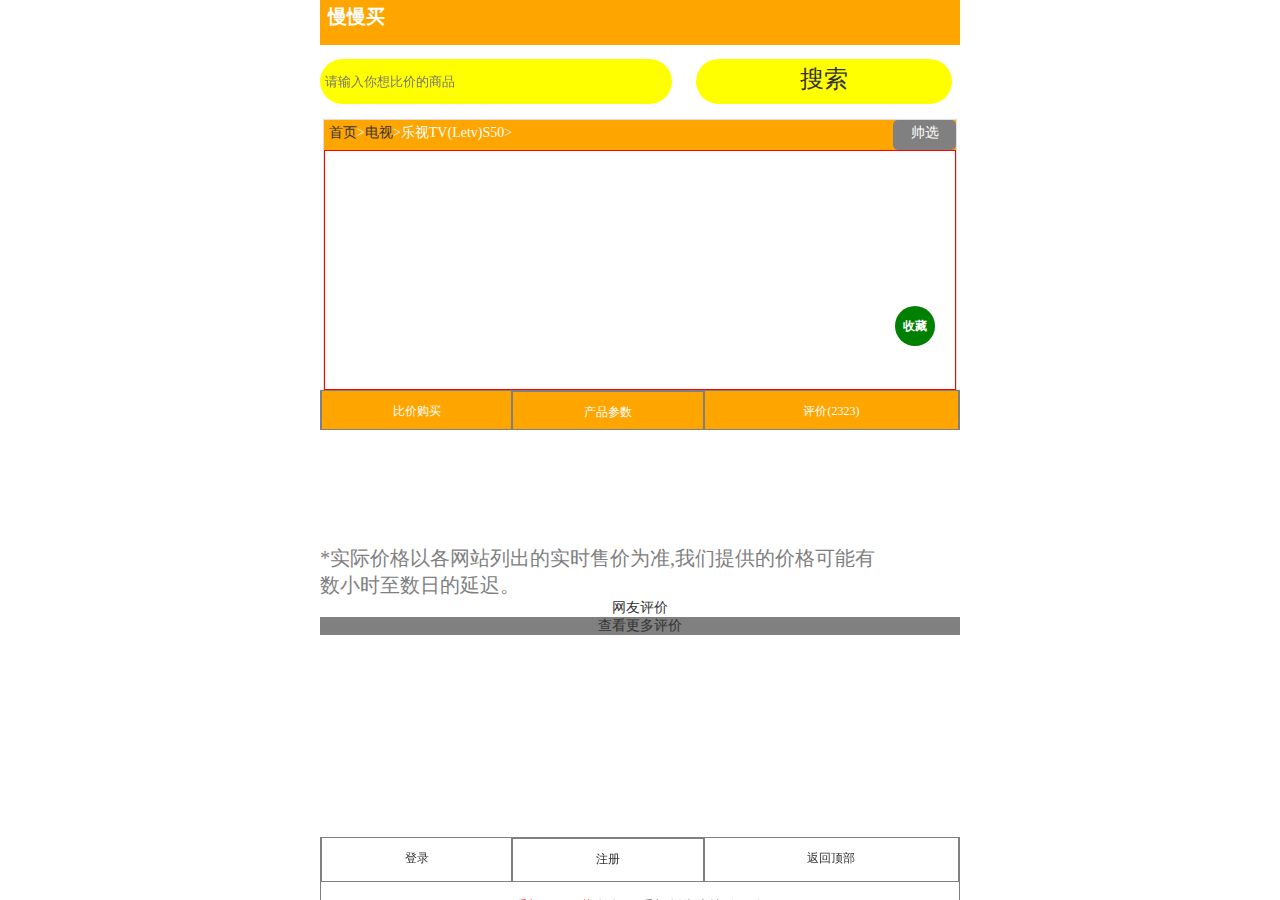
<file: slowbuy/getproduct.html>
<!DOCTYPE html>
<html lang="en" style="font-style: 100px">
<head>
    <meta charset="UTF-8">
    <title>Document</title>
    <meta name="viewport" content="width=device-width, user-scalable=no, initial-scale=1.0">
    <link rel="stylesheet" href="./css/getproduct.css">
    <link rel="stylesheet" href="./css/base.css">
    <script src="./js/jquery.js"></script>
</head>
<body>
<script>
    $(function(){
        var n_id=window.location.search.replace('?productId','');
        getup();
        getdown();
        function getup(){
            $.ajax({
                url:'http://127.0.0.1:3000/api/getproduct?productid'+n_id,
                data:{},
                type:'get',
                dataType:'json',
                success:function(data){
                    console.log(data);
                    var arr = data.result[0];
                    console.log(arr);
//                for(var i=0;i<arr.length;i++){
                    var str_detitle='<div class="f_bottop">'+arr.productName+'</div>'+arr.productImg+arr.bjShop;

//                }
                    $('.f_bottom').html(str_detitle);
                }
            });
        }
        function getdown() {
            $.ajax({
                url: 'http://127.0.0.1:3000/api/getproductcom?productid' + n_id,
                data: {},
                type: 'get',
                dataType: 'json',
                success: function (data) {
                    console.log(data);
                    var arr = data.result[0];
                    console.log(arr);
                    var str_tpl = '<div class="pjnr"><span class="comName">'+ arr.comName+'</span>'+ '<span class="ctf">'+ arr.comTime+ arr.comFrom +'</span>'+'</div>' +
                            '<p class="nr">' + arr.comContent + '</p>';
                    $('.wypj').append(str_tpl);
                }
            });
        }
    })
</script>
<!--页面内容-->
<div class="layout">

    <!--头部-->
    <header class="header">
        <h1 class="logoworld">慢慢买</h1>
        <form action="#">
            <input type="search" placeholder="请输入你想比价的商品">
        </form>
        <div class="sousuo">搜索</div>
    </header>
    <!--商品主体盒子-->
    <main class="sb_product">
        <section class="sb_product_box">
            <div class="product_tit no_border">
                <div class="f_top">
                    <a href="index.html" class="sk_name">首页</a>&gt;<a href="getcategorybyid.html" class="sk_detail">电视</a>&gt;<span class="sk_tv">乐视TV(Letv)S50</span>&gt;
                    <div class="sx">帅选</div>
                </div>
                <div class="f_bottom">

                    <div class="collect">收藏</div>
                </div>
            </div>
        </section>
    </main>
    <div class="bcp">
        <a class="bjgm">比价购买</a><a class="cpcs">产品参数</a><a class="pj">评价(2323)</a>
    </div>

    <p class="pdworld">
        *实际价格以各网站列出的实时售价为准,我们提供的价格可能有<br/>数小时至数日的延迟。
    </p>
    <div class="wypj">网友评价</div>

    <div class="ckgd">查看更多评价</div>
    <div class="foot">
        <div class="footword">
            <a class="cleft" href="">登录</a><a class="midle" href="">注册</a><a class="cright" href="">返回顶部</a>
            <p class="pword"><span>手机App下载</span>&nbsp;慢慢买手机版掌上比价平台</p>
            <p class="href">m.manmanbuy.com</p>
        </div>
        <div>
        </div>
    </div>
</div>
</body>
</html>
</file>
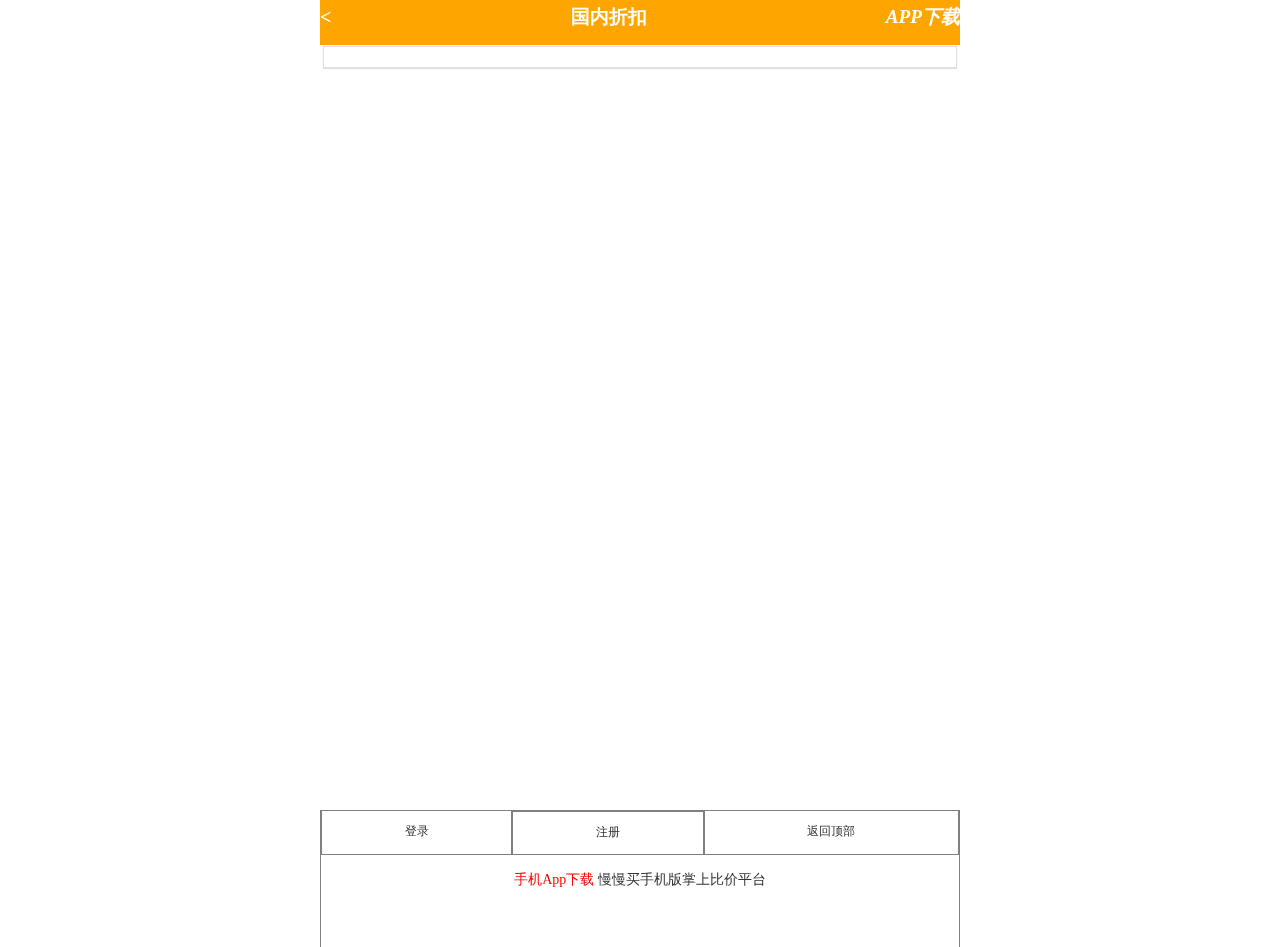
<file: slowbuy/inlanddiscount.html>
<!DOCTYPE html>
<html lang="en" style="font-style: 100px">
<head>
    <meta charset="UTF-8">
    <title>Document</title>
    <meta name="viewport" content="width=device-width, user-scalable=no, initial-scale=1.0">
    <link rel="stylesheet" href="./css/inlanddiscount.css">
    <link rel="stylesheet" href="./css/base.css">
    <script src="./js/jquery.js"></script>
</head>
<body>
<script>
    $(function(){
        var that = $('.f_bottom');
        $.ajax({
            url:'http://127.0.0.1:3000/api/getinlanddiscount',
            data:{},
            type:'get',
            dataType:'json',
            success:function(data){
                var arr = data.result;
                console.log(arr);
                var ul=$('<ul class="cf_bottom"></ul>');
                var li='';
                console.log(data.result)
                for(var i=0;i<arr.length;i++){
                    console.log(data.result[i].productId);
                    li += '<li><a href="getdiscountproduct.html?productid='+data.result[i].productId+'">'+data.result[i].productImg+data.result[i].productName+data.result[i].productPrice+data.result[i].productFrom+data.result[i].productTime+'</a></li>';
                }
                ul.append(li);
                that.append(ul);
            }
        })
    })
</script>
<!--页面内容-->
<div class="layout">
    <!--头部-->
    <header class="header">
        <h1 class="logoworld"><a href="index.html" class="fanhui">&lt;</a>国内折扣<i class="xiazai">APP下载</i></h1>
    </header>
    <!--商品主体盒子-->
    <main class="sb_product">
        <section class="sb_product_box">
            <div class="product_tit no_border">
                <div class="f_bottom">
                    <!--<ul class="cf_bottom">-->
                        <!--<li><a href=""><img src="./images/20170414131518879.jpg"  alt=""/><p>西域和田红枣250g*2</p><div>19.8元(5件99元)</div><span>京东商城</span>|<span>10-22&nbsp;13:28</span></a></li>-->
                        <!--<li><a href=""><img src="./images/20170414150601074.jpg"  alt=""/><p>Apple金色移动4G</p><div>4088.00</div><span>苏宁易购</span>|<span>10-22 13:29</span></a></li>-->
                        <!--<li><a href=""><img src="./images/20170414152308882.jpg" alt=""/><p>雀氏 铂金装婴儿纸尿裤<br/>M10+手口护理巾60抽</p><div>9元包邮</div><span>天猫商城</span>|<span>10-22 13:29</span></a></li>-->
                        <!--<li><a href=""><img src="./images/20170414162500722.jpg"  alt=""/><p>opal 澳宝 沐浴露套装(经典滋润750ml*2瓶+薰)</p><div>33.9元</div><span>淘宝购物</span>|<span>10-22 14:15</span></a></li>-->
                        <!--<li><a href=""><img src="./images/201704001641251484.jpg"  alt=""/><p>小米纯平彩电</p><div>1200元包邮</div><span>苏宁易购</span>|<span>10-22 13:15</span></a></li>-->
                        <!--<li><a href=""><img src="./images/2017040016040082984.jpg"  alt=""/><p>特制婴儿车</p><div>150元包邮</div><span>京东商城</span>|<span>10-22 14:00</span></a></li>-->
                        <!--<li><a href=""><img src="./images/2017040016183854708.jpg"  alt=""/><p>西门子洗衣机嵌入</p><div>4649元(4699-50)</div><span>国美在线</span>|<span></span></a></li>-->
                        <!--<li><a href=""><img src="./images/2017040016421793051.jpg"  alt=""/><p>善味阁 牛筋 100g</p><div>28.8元,可多重优惠</div><span>天猫商城</span>|<span>10-22 13:19</span></a></li>-->
                        <!--<li><a href=""><img src="./images/2017040016422035357.jpg"  alt=""/><p>双11预售:KISS YOU H32 负离子牙刷2支+替</p><div>74元包邮(10元定金)</div><span>天猫国际</span>|<span>10-22 13:19</span></a></li>-->
                        <!--<li><a href=""><img src="./images/2017040017000768273.jpg"  alt=""/><p>康佳取暖器 小太阳加家用电暖器</p><div>28.8元包邮(45.8-15)</div><span>天猫商城</span>|<span>10-22 13:02</span></a></li>-->
                    <!--</ul>-->
                </div>
            </div>
        </section>
    </main>
    <div class="foot">
        <div class="footword">
            <a class="cleft" href="">登录</a><a class="midle" href="">注册</a><a class="cright" href="">返回顶部</a>
            <p class="pword"><span>手机App下载</span>&nbsp;慢慢买手机版掌上比价平台</p>
            <p class="href">m.manmanbuy.com</p>
        </div>
        <div>
        </div>
    </div>
</div>
</body>
</html>
</file>
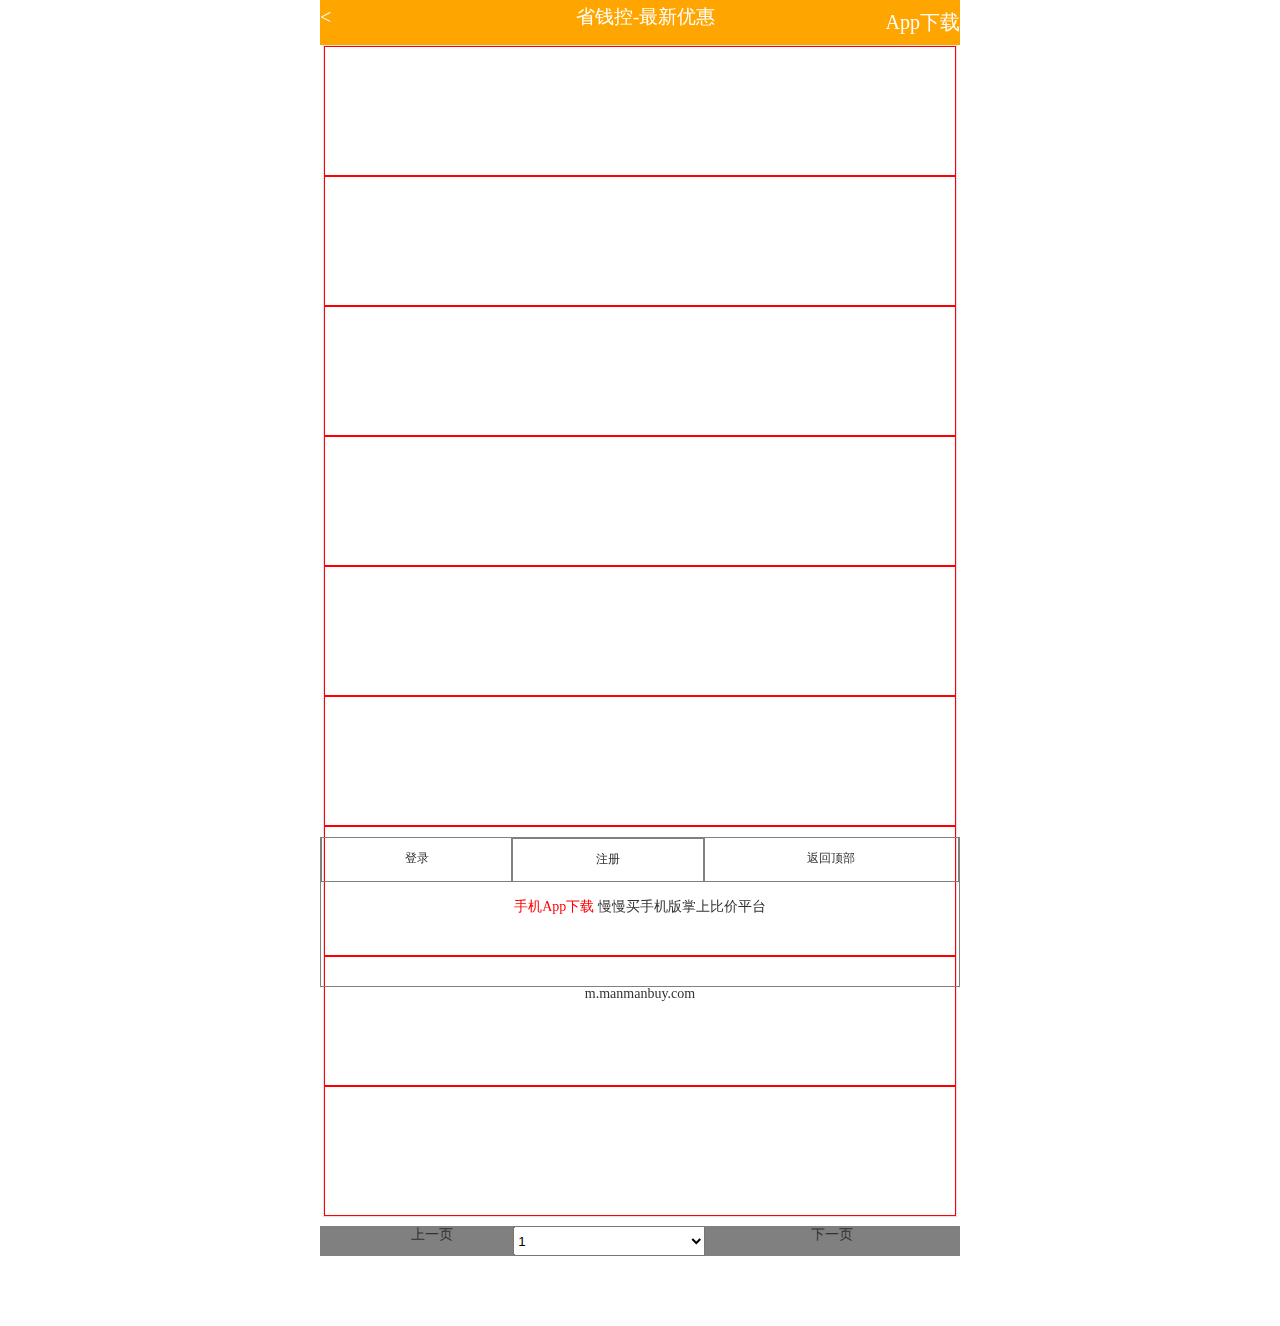
<file: slowbuy/moneyctrl.html>
<!DOCTYPE html>
<html lang="en" style="font-style: 100px">
<head>
    <meta charset="UTF-8">
    <title>Document</title>
    <meta name="viewport" content="width=device-width, user-scalable=no, initial-scale=1.0">
    <link rel="stylesheet" href="./css/moneyctrl.css">
    <link rel="stylesheet" href="./css/base.css">
    <script src="./js/jquery.js"></script>
</head>
<body>
<!--页面内容-->
<script>
    $(function(){

        $.ajax({
            url:'http://127.0.0.1:3000/api/getmoneyctrl',
            data:{},
            type:'get',
            dataType:'json',
            success:function(data){
                var arr=data.result;
                console.log(arr);
                for(var i=0;i<arr.length;i++){
                    var str_img_description='<div style="background: red;width: 100px;height: 100px" class="f_botleft">'+data.result[i].productImgSm+'</div>'+
                            '<div class="f_botright"><a href="getmoneyctrlproduct.html?productId='+data.result[i].productId+'">'+data.result[i].productName+'<br/>'+data.result[i].productPinkage+'<br/>'+data.result[i].productFrom+data.result[i].productTime+ '</a></div>';
                    $($('.product_tit>.f_bottom')[i]).html(str_img_description);
                }
            }
        });
    })
</script>
<div class="layout">
    <!--头部-->

    <header class="header">
      <a href="index.html" class="fanhui">&lt;</a><span class="logoworld">省钱控-最新优惠</span><span class="xiazai">App下载</span>
    </header>
    <!--商品主体盒子-->
    <main class="sb_product">
        <section class="sb_product_box">

            <div class="product_tit no_border">
                <div class="f_bottom">
                </div>
                <div class="f_bottom">
                </div>
                <div class="f_bottom">
                </div>
                <div class="f_bottom">
                </div>
                <div class="f_bottom">
                </div>
                <div class="f_bottom">
                </div>
                <div class="f_bottom">
                </div>
                <div class="f_bottom">
                </div>
                <div class="f_bottom">
                </div>
            </div>
        </section>
    </main>
    <!--分页-->
    <div class="Up">上一页</div>
    <select name="fenye" id="sx">
        <option value="1">1</option>
        <option value="1">2</option>
        <option value="1">3</option>
    </select>
    <div class="down">下一页</div>
    <div class="foot">
        <div class="footword">
            <a class="cleft" href="">登录</a><a class="midle" href="">注册</a><a class="cright" href="">返回顶部</a>
            <p class="pword"><span>手机App下载</span>&nbsp;慢慢买手机版掌上比价平台</p>
            <p class="href">m.manmanbuy.com</p>
        </div>
        <div>
        </div>
    </div>
</div>
</body>
</html>
</file>
<file: slowbuy/css/index.css>
html,body{
	width: 100%;
	height: 100%;
}
.layout{
	min-width: 300px;
	max-width: 640px;
	margin: 0 auto;
	position: relative;;
}
.header{
	min-width: 300px;
	max-width: 640px;
	width: 100%;
	background-color: orange;
	height:45px;
	position: fixed;
	top: 0;
	left: 50%;
	transform: translateX(-50%);
}
.header .logoworld{
	font-size: 1.2rem;
	padding-left: 0.5rem;
	padding-top: 0.8rem;
	line-height: 0.56rem;
	color: white;
}
input{
	position:absolute;
	top: 3.7rem;
	height: 45px;
	width:55%;
	background-color:yellow;
	border-radius: 2rem;
	font-size: 0.8rem;
	padding-left:0.3rem; 
}
 .sousuo{
 	background-color: yellow;
 	position: absolute;
 	right: 0.5rem;
 	top: 3.7rem;
	width:40%;
	height: 45px;
	border-radius: 2rem;
	font-size: 1.5rem;
	text-align: center;
	line-height: 2.5rem;
}
.sb_nav{
	width: 100%;
	padding: 10px;
	background: #fff;
	border-bottom: 1px solid #e0e0e0;
	overflow: hidden;
	margin-top: 105px;
}
.sb_nav ul li{
	float: left;
	width: 25%;
}
.sb_nav ul li a{
	width: 100%;
	display: block;
	text-align: center;
}
.sb_nav ul li a img{
	width: 40px;
	height: 40px;
	display: block;
	margin: 0 auto;
}
.sb_nav ul li a p{
	font-size: 12px;
	text-align: center;
	color: #666;
	padding: 6px 16px;
}
.sb_product{
	padding: 0 4px;
}
.sb_product_box{
	margin-top: 10px;
	box-shadow: 0 0 1px 1px #e0e0e0;
	background: #fff;
}
.product_tit.no_border{
	border-bottom: none;

}
.f_left{
	float: left;
	background-color: orange;
	width: 100%;
	height: 30px;
	color: #ffffff;
	padding-left: 5px;
}
.goods{
	height: 35px;
	background-color: orange;
	margin-top: 120px;
	color: #ffffff;
	font-size: 12px;
	padding-left: 5px;
}
.foot{
	height: 50%;
	min-width: 300px;
	max-width: 640px;
	width: 100%;
	position: fixed;
	top: 90%;
	left: 50%;
	transform: translateX(-50%);
}
.foot .footword{
	width: 100%;
	height: 150px;
	text-align: center;
	border: 1px solid gray;
}
.foot .footword .cleft{
	display: block;
	height: 45px;
	border:1px solid gray;
	font-size: 12px;
	float: left;
	margin: -1px auto;
	width: 30%;
	line-height: 40px;
}
.foot .footword .midle{
	display: block;
	height: 44px;
	position:absolute;
	top: 1px;
	left: 30%;
	width: 30%;
	border: 1px solid gray;
	font-size: 12px;
	line-height: 40px;
}
.foot .footword .cright{
	display: block;
	height: 45px;
	width: 40%;
	border: 1px solid gray;
	float: right;
	margin: -1px auto;
	overflow: hidden;
	font-size:12px;
	line-height: 40px;
}
.foot .footword .pword{
	text-align: center;
	margin-top: 60px;
}
.foot .footword .pword span{
	color: red;
}
.foot .footword .href{
	text-align: center;
	margin-top: 70px;
}
</file>
<file: slowbuy/css/baicaijia.css>
html,body{
    width: 100%;
    height: 100%;
}
.layout{
    min-width: 300px;
    max-width: 640px;
    margin: 0 auto;
    position: relative;;
}
.header{
    min-width: 300px;
    max-width: 640px;
    width: 100%;
    background-color: red;
    height:45px;
    position: fixed;
    top: 0;
    left: 50%;
    transform: translateX(-50%);
}
.header .logoworld{
    font-size: 1.2rem;
    padding-left: 0.5rem;
    margin: -0.9rem auto;
    line-height: 0.56rem;
    text-align: center;
    color: white;
}
.header .fs{
    display: block;
    color: white;
    font-size: 25px;
}
.header .xiazai{
    float: right;
    font-size: 25px;
    color: white;
    margin-top: -10px;
}
.nav_div{
    width:100%;
    border:0px solid red;
    height:50px;
    line-height: 50px;
    margin: 46px auto;
    overflow: hidden;
}
ul{
    width: 200%;
    height: 50px;
    margin: 0;
    padding-left:15px;
}
li{
    list-style:none;
    float:left;
    margin-left:0px;
    padding-right: 10px;
    font-size: 20px;
}
.sb_product{
    padding: 110px 4px;
}
.sb_product_box{
    margin-top: -155px;
    box-shadow: 0 0 1px 1px #e0e0e0;
    background: #fff;
}
.product_tit.no_border{
    border-bottom: none;
}
.f_bottom{
    width: 100%;
    height: 130px;
    border: 1px solid red;
    padding-left: 10px;
}
.f_bottom .f_botleft{
    width: 20%;
    height: 100px;
    border: 1px solid red;
    border-box:content-box;
}
.f_bottom .f_botright{
    width: 80%;
    border: 1px solid red;
    margin-top: -95px;
    /*padding-left: 10px;*/
    float: right;
    padding: 5px 5px;

}
.f_bottom .f_botright .jianjie{
    font-size: 12px;
}
.f_bottom .f_botright .jiage{
    color: orange;
}
.f_bottom .f_botright .shengyuliang{
    display: block;
    width: 50%;
    height: 10%;
    background-color: mediumvioletred;
    text-align: center;
    border-radius: 15px;
    color: white;
}
.f_bottom .f_botright .lq{
    display: block;
    color: red;
    margin-top: -16px;
    margin-left: 50%;
}
.f_bottom .f_botright .djlq{
    border: 1px dashed red;
    width: 40%;
    font-size: 12px;
}
.f_bottom .f_botright .xdlj{
    width: 40%;
    font-size: 15px;
    font-size: 12px;
    background-color: red;
    float: right;
    text-align: center;
    color: white;
}
.f_bottom .f_botright .bp{
    padding-left: 55px;
    font-size: 12px;
}
.foot{
    position: relative;

}
.foot .footword{
    width: 100%;
    height: 150px;
    text-align: center;
    border: 1px solid gray;
    position: fixed;
}
.foot .footword .cleft{
    display: block;
    height: 45px;
    border:1px solid gray;
    font-size: 12px;
    float: left;
    margin: -1px auto;
    width: 30%;
    line-height: 40px;
}
.foot .footword .midle{
    display: block;
    height: 44px;
    position:absolute;
    top: 1px;
    left: 30%;
    width: 30%;
    border: 1px solid gray;
    font-size: 12px;
    line-height: 40px;
}
.foot .footword .cright{
    display: block;
    height: 45px;
    width: 40%;
    border: 1px solid gray;
    float: right;
    margin: -1px auto;
    overflow: hidden;
    font-size:12px;
    line-height: 40px;
}
.foot .footword .pword{
    text-align: center;
    margin-top: 60px;
}
.foot .footword .pword span{
    color: red;
}
.foot .footword .href{
    text-align: center;
    margin-top: 16px;
}
</file>
<file: slowbuy/css/category.css>
html,body{
	width: 100%;
	height: 100%;
}
.layout{
	min-width: 300px;
	max-width: 640px;
	margin: 0 auto;
	position: relative;;
}
.header{
	min-width: 300px;
	max-width: 640px;
	width: 100%;
	background-color: orange;
	height:45px;
	position: fixed;
	top: 0;
	left: 50%;
	transform: translateX(-50%);
}
.header .logoworld{
	font-size: 1.2rem;
	padding-left: 0.5rem;
	padding-top: 0.8rem;
	line-height: 0.56rem;
	color: white;
}
input{
	position:absolute;
	top: 3.7rem;
	height: 45px;
	width:55%;
	background-color:yellow;
	border-radius: 2rem;
	font-size: 0.8rem;
	padding-left:0.3rem; 
}
 .sousuo{
 	background-color: yellow;
 	position: absolute;
 	right: 0.5rem;
 	top: 3.7rem;
	width:40%;
	height: 45px;
	border-radius: 2rem;
	font-size: 1.5rem;
	text-align: center;
	line-height: 2.5rem;
}
.cut{
	height: 100%;
	min-width: 300px;
	max-width: 640px;
	margin-top: 120px;
}
.cut div{
/*	padding-top: 10px;*/
	/*height: 45px;*/
	width: 100%;
	border: 1px solid gray;
	font-size: 12px;
}
.cut>div{
	width: 100%;
	background:#fff;
	border-bottom: 1px solid #e0e0e0;
	overflow: hidden;
	/*margin-top: 105px;*/
}
.cut>div .dworld{
	background-color: gray;
}
.cut>div ul li{
	border:0.5px solid gray;
	float: left;
	font-size: 12px;
	width: 33.333%;
	text-align: center;
	/*padding-left: 100px;*/
}
.cut>div .dbot ul li a{
	width: 100%;
	display: block;
}
.foot{
	height: 50%;
	min-width: 300px;
	max-width: 640px;
	width: 100%;
	position: fixed;
	top: 90%;
	left: 50%;
	transform: translateX(-50%);
}
.foot .footword{
	width: 100%;
	height: 150px;
	text-align: center;
	border: 1px solid gray;
}
.foot .footword .cleft{
	display: block;
	height: 45px;
	border:1px solid gray;
	font-size: 12px;
	float: left;
	margin: -1px auto;
	width: 30%;
	line-height: 40px;
}
.foot .footword .midle{
	display: block;
	height: 44px;
	position:absolute;
	top: 1px;
	left: 30%;
	width: 30%;
	border: 1px solid gray;
	font-size: 12px;
	line-height: 40px;
}
.foot .footword .cright{
	display: block;
	height: 45px;
	width: 40%;
	border: 1px solid gray;
	float: right;
	margin: -1px auto;
	overflow: hidden;
	font-size:12px;
	line-height: 40px;
}
.foot .footword .pword{
	text-align: center;
	margin-top: 60px;
}
.foot .footword .pword span{
	color: red;
}
.foot .footword .href{
	text-align: center;
	margin-top: 70px;
}
</file>
<file: slowbuy/css/coupon.css>
html,body{
    width: 100%;
    height: 100%;
}
.layout{
    min-width: 300px;
    max-width: 640px;
    margin: 0 auto;
    position: relative;;
}
.header{
    min-width: 300px;
    max-width: 640px;
    width: 100%;
    background-color: red;
    height:45px;
    position: fixed;
    top: 0;
    left: 50%;
    transform: translateX(-50%);
}
.header .logoworld{
    font-size: 1.2rem;
    padding-left: 0.5rem;
    margin: -0.9rem auto;
    line-height: 0.56rem;
    text-align: center;
    color: white;
}
.header .fs{
    display: block;
    color: white;
    font-size: 25px;
}
.header .xiazai{
    float: right;
    font-size: 25px;
    color: white;
    margin-top: -10px;
}
.sb_product{
    padding: 110px 4px;
}
.sb_product_box{
    margin-top: -155px;
    box-shadow: 0 0 1px 1px #e0e0e0;
    background: #fff;
}
.product_tit_no_border{
    border-bottom: none;
}
.product_tit_no_border .listproduct{
    width: 100%;
    height: 50px;
    margin: 0;
}
.product_tit_no_border .listproduct li{
    list-style:none;
    float:left;
    margin-left:40px;
    margin-top: 95px;
    font-size: 20px;
    width: 18.333%;
}
.product_tit_no_border .listproduct li a{
    width: 100%;
    display: block;
    overflow: hidden;
}
.product_tit_no_border .listproduct li a img{
    width: 40px;
    height: 40px;
    display: block;
    margin: 0 auto;
}
.foot{
    position: relative;
}
.foot .footword{
    width: 100%;
    min-width: 320px;
    max-width: 640px;
    height: 150px;
    text-align: center;
    border: 1px solid gray;
    position: fixed;
}
.foot .footword .cleft{
    display: block;
    height: 45px;
    border:1px solid gray;
    font-size: 12px;
    float: left;
    margin: -1px auto;
    width: 30%;
    line-height: 40px;
}
.foot .footword .midle{
    display: block;
    height: 44px;
    position:absolute;
    top: 1px;
    left: 30%;
    width: 30%;
    border: 1px solid gray;
    font-size: 12px;
    line-height: 40px;
}
.foot .footword .cright{
    display: block;
    height: 45px;
    width: 40%;
    border: 1px solid gray;
    float: right;
    margin: -1px auto;
    overflow: hidden;
    font-size:12px;
    line-height: 40px;
}
.foot .footword .pword{
    text-align: center;
    margin-top: 60px;
}
.foot .footword .pword span{
    color: red;
}
.foot .footword .href{
    text-align: center;
    margin-top: 16px;
}
</file>
<file: slowbuy/css/getcategorybyid.css>
html,body{
    width: 100%;
    height: 100%;
}
.layout{
    min-width: 300px;
    max-width: 640px;
    height: 100%;
    margin: 0 auto;
    position: relative;;
}
.header{
    min-width: 300px;
    max-width: 640px;
    width: 100%;
    background-color: orange;
    height:45px;
    position: fixed;
    top: 0;
    left: 50%;
    transform: translateX(-50%);
}
.header .logoworld{
    font-size: 1.2rem;
    padding-left: 0.5rem;
    padding-top: 0.8rem;
    line-height: 0.56rem;
    color: white;
}
input{
    position:absolute;
    top: 3.7rem;
    height: 45px;
    width:55%;
    background-color:yellow;
    border-radius: 2rem;
    font-size: 0.8rem;
    padding-left:0.3rem;
}
.sousuo{
    background-color: yellow;
    position: absolute;
    right: 0.5rem;
    top: 3.7rem;
    width:40%;
    height: 45px;
    border-radius: 2rem;
    font-size: 1.5rem;
    text-align: center;
    line-height: 2.5rem;
}

.sb_product{
    padding: 110px 4px;
}
.sb_product_box{
    margin-top: 10px;
    box-shadow: 0 0 1px 1px #e0e0e0;
    background: #fff;
}
.product_tit.no_border{
    border-bottom: none;

}
.f_top{
    line-height: 25px;
    background-color: orange;
    width: 100%;
    height: 30px;
    color: #ffffff;
    padding-left: 5px;
}
.f_top .sx{
    float: right;
    text-align: center;
    width:10%;
    height: 30px;
    background-color: gray;
    border-radius: 5px;
}
.f_bottom{
    width: 100%;
    height: 130px;
    border: 1px solid red;
    padding-left: 10px;
}
.f_bottom .f_botleft{
    width: 20%;
    height: 100px;
    border: 1px solid red;
    margin-top: 15px;
    border-box:content-box;
}
.f_bottom .f_botright{
    width: 80%;
    border: 1px solid red;
    margin-top: -90px;
    float: right;
    text-align: center;
    /*overflow: hidden;*/
}
.f_bottom .f_botright .jianjie{
    font-size: 12px;
    padding-left: 55px;
}
.f_bottom .f_botright .jiage{
    padding-left: 55px;
    color: orange;
}
.f_bottom .f_botright .bp{
    padding-left: 55px;
    font-size: 12px;
}
.Up{
    width: 35%;
    background-color: gray;
    height: 30px;
    margin-top:-100px;
    text-align: center;


}
#sx{
    display: block;
    width:30%;
    height: 30px;
    margin: 0 auto;
    margin-left: 50%;
    margin-top:-30px;
    transform: translateX(-66%);

}
.down{
    width: 40%;
    background-color: gray;
    height: 30px;
    margin-top:-30px;
    text-align: center;
    float: right;
}
.foot{
    height: 50%;
    min-width: 300px;
    max-width: 640px;
    width: 100%;
    position: fixed;
    top: 93%;
    left: 50%;
    transform: translateX(-50%);
}
.foot .footword{
    width: 100%;
    height: 150px;
    text-align: center;
    border: 1px solid gray;
}
.foot .footword .cleft{
    display: block;
    height: 45px;
    border:1px solid gray;
    font-size: 12px;
    float: left;
    margin: -1px auto;
    width: 30%;
    line-height: 40px;
}
.foot .footword .midle{
    display: block;
    height: 44px;
    position:absolute;
    top: 1px;
    left: 30%;
    width: 30%;
    border: 1px solid gray;
    font-size: 12px;
    line-height: 40px;
}
.foot .footword .cright{
    display: block;
    height: 45px;
    width: 40%;
    border: 1px solid gray;
    float: right;
    margin: -1px auto;
    overflow: hidden;
    font-size:12px;
    line-height: 40px;
}
.foot .footword .pword{
    text-align: center;
    margin-top: 60px;
}
.foot .footword .pword span{
    color: red;
}
.foot .footword .href{
    text-align: center;
    margin-top: 70px;
}
</file>
<file: slowbuy/css/getcouponproduct.css>
html,body{
    width: 100%;
    height: 100%;
}
.layout{
    width: 100%;
    height: 100%;
    min-width: 300px;
    max-width: 640px;
    margin: 0 auto;
    position: relative;

}
.zc{
    z-index: 999;
    position: absolute;
    top: -11%;
    left: 50%;
    width: 100%;
    height:999%;
    background: black;
    opacity: 0.7;
    min-width: 300px;
    max-width: 640px;
    transform: translateX(-50%);
    /*display: none;*/
}
* {
    padding: 0;
    margin: 0;
    list-style: none;
    border: 0;
}

.all {
    width: 200px;
    height: 200px;
    border: 1px solid #ccc;
    margin:216px auto;
    position: relative;
    top: -5px;
    left:0;
    overflow: hidden;

}

.screen {
    width: 200px;
    height: 200px;
    /*overflow: hidden;*/
    position: relative;
}

.screen li {
    width: 200px;
    height: 200px;
    overflow: hidden;
    float: left;
}

.screen ul {
    position: absolute;
    left: 0;
    top: 0px;
    width: 3000px;
}
#arr {
    background-color: red;
}

#arr span {
    width: 40px;
    height: 40px;
    position: absolute;
    left: 0px;
    top: 45%;
    margin-top: -20px;
    background: red;
    cursor: pointer;
    line-height: 40px;
    text-align: center;
    font-weight: bold;
    font-family: '����';
    font-size: 30px;
    color: #fff;
    opacity: 0.3;
    border: 1px solid #fff;
}

#arr #right {
    right: 0px;
    left: auto;
}

.header{
    min-width: 300px;
    max-width: 640px;
    width: 100%;
    background-color: red;
    height:45px;
    position: fixed;
    top: 0;
    left: 50%;
    transform: translateX(-50%);
}
.header .logoworld{
    font-size: 1.2rem;
    padding-left: 0.5rem;
    margin: -0.9rem auto;
    line-height: 0.56rem;
    text-align: center;
    color: white;
}
.header .fs{
    display: block;
    color: white;
    font-size: 25px;
}
.header .xiazai{
    float: right;
    font-size: 25px;
    color: white;
    margin-top: -10px;
}
.sb_product{
    padding: 110px 4px;
}
.sb_product_box{
    margin-top: -98px;
    box-shadow: 0 0 1px 1px #e0e0e0;
    background: #fff;
}
.product_tit_no_border{
    border-bottom: none;
}
.product_tit_no_border .listproduct{
    width: 100%;
    height: 50px;
    margin: 0;
}
.product_tit_no_border .listproduct li{
    list-style:none;
    float:left;
    margin-left:40px;
    margin-top: 95px;
    font-size: 20px;
    width: 18.333%;
}
.product_tit_no_border .listproduct li a{
    width: 100%;
    display: block;
    overflow: hidden;
}
.product_tit_no_border .listproduct li a img{
    width: 40px;
    height: 40px;
    display: block;
    margin: 0 auto;
}
.djs{
    width: 100%;
    color: gray;
    margin-top: 51px;
    text-align: center;
}
.f_bottom{
    width: 100%;
    height: 130px;
    border: 1px solid red;
    padding-left: 10px;
}
.f_bottom .f_botleft{
    width: 20%;
    height: 100px;
    border: 1px solid red;
    margin-top: 15px;
    border-box:content-box;
}
.f_bottom .f_botright{
    width: 80%;
    border: 1px solid red;
    margin-top: -90px;
    float: right;
    text-align: center;
    /*overflow: hidden;*/
}
.f_bottom .f_botright .jianjie{
    float: left;
    font-size: 12px;
}
.f_bottom .f_botright .jiage{
    float: left;
}
.f_bottom .f_botright .pl{
   float: right;
    font-size: 12px;
}
.f_bottom .f_botright .yxq{
    float: left;
    font-size: 12px;
    color: orange;
}
.foot{
    position: relative;
}
.foot .footword{
    width: 100%;
    min-width: 320px;
    max-width: 640px;
    height: 150px;
    text-align: center;
    border: 1px solid gray;
    position: fixed;
}
.foot .footword .cleft{
    display: block;
    height: 45px;
    border:1px solid gray;
    font-size: 12px;
    float: left;
    margin: -1px auto;
    width: 30%;
    line-height: 40px;
}
.foot .footword .midle{
    display: block;
    height: 44px;
    position:absolute;
    top: 1px;
    left: 30%;
    width: 30%;
    border: 1px solid gray;
    font-size: 12px;
    line-height: 40px;
}
.foot .footword .cright{
    display: block;
    height: 45px;
    width: 40%;
    border: 1px solid gray;
    float: right;
    margin: -1px auto;
    overflow: hidden;
    font-size:12px;
    line-height: 40px;
}
.foot .footword .pword{
    text-align: center;
    margin-top: 60px;
}
.foot .footword .pword span{
    color: red;
}
.foot .footword .href{
    text-align: center;
    margin-top: 16px;
}
</file>
<file: slowbuy/css/getdiscountproduct.css>
html,body{
    width: 100%;
    height: 100%;
}
.layout{
    min-width: 300px;
    max-width: 640px;
    height: 100%;
    margin: 0 auto;
    position: relative;;
}
.header{
    min-width: 300px;
    max-width: 640px;
    width: 100%;
    background-color: orange;
    height:45px;
    position: fixed;
    top: 0;
    left: 50%;
    transform: translateX(-50%);
}
.header .fanhui{
    font-size: 20px;
    float: left;
    line-height: 0.56rem;
    color: white;
    padding-top: 0.8rem;
}
.header .xiazai{
    font-size: 20px;
    float: right;
    line-height: 0.1rem;
    color: white;
    /*padding-top: 0.8rem;*/
}
.header .logoworld{
    display: block;
    font-size: 1.2rem;
    padding-left: 0.5rem;
    text-align: center;
    padding-top: 0.8rem;
    line-height: 0.56rem;
    color: white;
}
.sb_product{
    padding: 110px 4px;
}
.sb_product_box{
    margin-top: -64px;
    box-shadow: 0 0 1px 1px #e0e0e0;
    background: #fff;
}
.product_tit.no_border{
    border-bottom: none;
}
.f_bottom{
    width: 100%;
    border: 1px solid red;
    padding-left: 10px;
}
.f_bottom .productName{
    text-align: center;
    font-size: 15px;
}
.f_bottom .pftt{
    font-size: 12px;
}
.f_bottom .productInfo img{
    width: 100px;
    height: 100px;
    /*display: block;*/
    float: right;
}
.f_bottom img{
    margin: auto;
    display: block;
}
.productCity{
    width: 100%;
    padding: 10px;
    background:#fff;
    border-bottom:1px solid gray;
    overflow: hidden;
    margin: auto;
}
.productCity span{
    display: block;
    /*text-align: center;*/
    padding-left: 30%;
}
.productCity strong{
    display: block;
    /*text-align: center;*/
    padding-left: 55%;
    margin-top: -18px;
    color: orange;
}
.qwgm{
    text-align: center;
    width: 100%;
    background-color: orange;
    color: white;
}
.sm img{
    float: right;
}
.sm .sm_jianjie{
    background-color: red;
    border-radius: 50px;
    text-align: center;
    width: 70%;
}
.f_pjtworld{
    width: 100%;
}
.f_pjtworld .fbpl{
    font-size:15px;
    color: black;
    margin-top: 44px;
}
.f_pjtworld .textarea{
    width: 100%;
    height: 150px;
    background-color: #007fcc;
}
.f_pjtworld .textarea .fbplbtn{
    width: 20%;
    background-color: orange;
    float: right;
    margin-top: 130px;
    text-align: center;
}
.zxpl{
    font-size: 15px;
    color: black;
}
.xr{
    padding-left: 10px;
    paddding-top:50px;
    height: 100px;

}
.xr img{

    display: block;
    width: 50px;
    height:50px;
    border-radius: 50px;
}
.xr .zxplleft{
    display: block;
    width: 250px;
    margin-left: 70px;
    font-size: 12px;
    margin-top: -30px;
}
.xr .zxplright{
    float: right;
    margin-top: -20px;
}
.foot{
    height: 50%;
    min-width: 300px;
    max-width: 640px;
    width: 100%;
    position: fixed;
    top: 93%;
    left: 50%;
    transform: translateX(-50%);
}
.foot .footword{
    width: 100%;
    height: 150px;
    text-align: center;
    border: 1px solid gray;
}
.foot .footword .cleft{
    display: block;
    height: 45px;
    border:1px solid gray;
    font-size: 12px;
    float: left;
    margin: -1px auto;
    width: 30%;
    line-height: 40px;
}
.foot .footword .midle{
    display: block;
    height: 44px;
    position:absolute;
    top: 1px;
    left: 30%;
    width: 30%;
    border: 1px solid gray;
    font-size: 12px;
    line-height: 40px;
}
.foot .footword .cright{
    display: block;
    height: 45px;
    width: 40%;
    border: 1px solid gray;
    float: right;
    margin: -1px auto;
    overflow: hidden;
    font-size:12px;
    line-height: 40px;
}
.foot .footword .pword{
    text-align: center;
    margin-top: 60px;
}
.foot .footword .pword span{
    color: red;
}
.foot .footword .href{
    text-align: center;
    margin-top: 70px;
}
</file>
<file: slowbuy/css/getmoneyctrlproduct.css>
html,body{
    width: 100%;
    height: 100%;
}
.layout{
    min-width: 300px;
    max-width: 640px;
    height: 100%;
    margin: 0 auto;
    position: relative;;
}
.header{
    min-width: 300px;
    max-width: 640px;
    width: 100%;
    background-color: orange;
    height:45px;
    position: fixed;
    top: 0;
    left: 50%;
    transform: translateX(-50%);
}
.header .fanhui{
    font-size: 20px;
    float: left;
    line-height: 0.56rem;
    color: white;
    padding-top: 0.8rem;
}
.header .xiazai{
    font-size: 20px;
    float: right;
    line-height: 0.1rem;
    color: white;
    /*padding-top: 0.8rem;*/
}
.header .logoworld{
    display: block;
    font-size: 1.2rem;
    padding-left: 0.5rem;
    text-align: center;
    padding-top: 0.8rem;
    line-height: 0.56rem;
    color: white;
}
.sb_product{
    padding: 110px 4px;
}
.sb_product_box{
    margin-top: -64px;
    box-shadow: 0 0 1px 1px #e0e0e0;
    background: #fff;
}
.product_tit.no_border{
    border-bottom: none;
}
.f_bottom{
    width: 100%;
    border: 1px solid red;
    padding-left: 10px;
}
.f_bottom .productName{
    text-align: center;
    font-size: 15px;
}
.f_bottom .pftt{
    font-size: 12px;
}
.f_bottom .productInfo img{
    width: 100px;
    height: 100px;
    /*display: block;*/
    float: right;
}
.f_bottom img{
    margin: auto;
    display: block;
}
.productCity{
    width: 100%;
    padding: 10px;
    background:#fff;
    border-bottom:1px solid gray;
    overflow: hidden;
    margin: auto;
}
.productCity span{
    display: block;
    /*text-align: center;*/
    padding-left: 30%;
}
.productCity strong{
    display: block;
    /*text-align: center;*/
    padding-left: 55%;
    margin-top: -18px;
    color: orange;
}
.qwgm{
    text-align: center;
    width: 100%;
    background-color: orange;
    color: white;
}
.sm img{
    float: right;
}
.sm .sm_jianjie{
    background-color: red;
    border-radius: 50px;
    text-align: center;
    width: 70%;
}
.f_pjtworld{
    width: 100%;
}
.f_pjtworld .fbpl{
    font-size:15px;
    color: black;
    margin-top: 44px;
}
.f_pjtworld .textarea{
    width: 100%;
    height: 150px;
    background-color: #007fcc;
}
.f_pjtworld .textarea .fbplbtn{
    width: 20%;
    background-color: orange;
    float: right;
    margin-top: 130px;
    text-align: center;
}
.zxpl{
    font-size: 15px;
    color: black;
}
.xr{
    padding-left: 10px;
    paddding-top:50px;
    height: 100px;

}
.xr img{

    display: block;
    width: 50px;
    height:50px;
    border-radius: 50px;
}
.xr .zxplleft{
    display: block;
    width: 250px;
    margin-left: 70px;
    font-size: 12px;
    margin-top: -30px;
}
.xr .zxplright{
    float: right;
    margin-top: -20px;
}
.foot{
    height: 50%;
    min-width: 300px;
    max-width: 640px;
    width: 100%;
    position: fixed;
    top: 93%;
    left: 50%;
    transform: translateX(-50%);
}
.foot .footword{
    width: 100%;
    height: 150px;
    text-align: center;
    border: 1px solid gray;
}
.foot .footword .cleft{
    display: block;
    height: 45px;
    border:1px solid gray;
    font-size: 12px;
    float: left;
    margin: -1px auto;
    width: 30%;
    line-height: 40px;
}
.foot .footword .midle{
    display: block;
    height: 44px;
    position:absolute;
    top: 1px;
    left: 30%;
    width: 30%;
    border: 1px solid gray;
    font-size: 12px;
    line-height: 40px;
}
.foot .footword .cright{
    display: block;
    height: 45px;
    width: 40%;
    border: 1px solid gray;
    float: right;
    margin: -1px auto;
    overflow: hidden;
    font-size:12px;
    line-height: 40px;
}
.foot .footword .pword{
    text-align: center;
    margin-top: 60px;
}
.foot .footword .pword span{
    color: red;
}
.foot .footword .href{
    text-align: center;
    margin-top: 70px;
}
</file>
<file: slowbuy/css/getproduct.css>
html,body{
    width: 100%;
    height: 100%;
}
.layout{
    min-width: 300px;
    max-width: 640px;
    height: 100%;
    margin: 0 auto;
    position: relative;;
}
.header{
    min-width: 300px;
    max-width: 640px;
    width: 100%;
    background-color: orange;
    height:45px;
    position: fixed;
    top: 0;
    left: 50%;
    transform: translateX(-50%);
}
.header .logoworld{
    font-size: 1.2rem;
    padding-left: 0.5rem;
    padding-top: 0.8rem;
    line-height: 0.56rem;
    color: white;
}
input{
    position:absolute;
    top: 3.7rem;
    height: 45px;
    width:55%;
    background-color:yellow;
    border-radius: 2rem;
    font-size: 0.8rem;
    padding-left:0.3rem;
}
.sousuo{
    background-color: yellow;
    position: absolute;
    right: 0.5rem;
    top: 3.7rem;
    width:40%;
    height: 45px;
    border-radius: 2rem;
    font-size: 1.5rem;
    text-align: center;
    line-height: 2.5rem;
}

.sb_product{
    padding: 110px 4px;
}
.sb_product_box{
    margin-top: 10px;
    box-shadow: 0 0 1px 1px #e0e0e0;
    background: #fff;
}
.product_tit.no_border{
    border-bottom: none;

}
.f_top{
    line-height: 25px;
    background-color: orange;
    width: 100%;
    height: 30px;
    color: #ffffff;
    padding-left: 5px;
}
.f_top .sx{
    float: right;
    text-align: center;
    width:10%;
    height: 30px;
    background-color: gray;
    border-radius: 5px;
}
.f_bottom{
    width: 100%;
    height: 240px;
    border: 1px solid red;
    padding-left: 10px;
    padding-top: 50px;
}
.f_bottom img{
    display: block;
    width: 20%;
    height: 100px;
    border: 1px solid red;
    margin: 55px auto;
}
.f_bottom .collect{
    line-height: 40px;
    text-align: center;
    width: 40px;
    height: 40px;
    margin-top: 105px;
    float: right;
    font-size: 12px;
    transform: translateX(-20px);
    background-color: green;
    border-radius: 50%;
    color: white;
    font-weight: 900;
}
.f_bottom .f_bottop{
    width: 90%;
    border: 1px solid red;
    margin: -25px auto;
    font-size: 12px;
    text-align: center;
}
.bcp{
    width: 100%;
    height: 40px;
    text-align: center;
    background-color: orange;
    font-size: 12px;
    border: 1px solid gray;
    margin-top: -110px;
}
.bcp .bjgm{
    display: block;
    height: 40px;
    float: left;
    border: 1px solid gray;
    font-size: 12px;
    margin: -1px auto;
    width: 30%;
    line-height: 40px;
    color: white;
}
.bcp .cpcs{
    display: block;
    height: 39px;
    position: absolute;
    top: 391px;
    left: 30%;
    width: 30%;
    border: 1px solid gray;
    font-size: 12px;
    line-height: 40px;
    color: white;
}
.bcp .pj{
    display: block;
    height: 40px;
    width: 40%;
    border: 1px solid gray;
    float: right;
    margin: -1px auto;
    overflow: hidden;
    font-size: 12px;
    line-height: 40px;
    color: white;
}
.pdworld{
    font-size: 20px;
    color: gray;
    margin-top: 115px;
}
.wypj{
    /*/!*width: 100%;*!/*/
    /*/!*height: 20px;*!/*/
    /*background-color: gray;*/
    text-align: center;
}
.pjnr .comName{
    font-size: 20px;
    float: left;
}
.pjnr .ctf{
    font-size: 20px;
    float: right;
}
.nr{
    font-size: 20px;
    margin-top: 50px;
}
.ckgd{
    width: 100%;
    background-color: gray;
    text-align: center;
}
.foot{
    height: 50%;
    min-width: 300px;
    max-width: 640px;
    width: 100%;
    position: fixed;
    top: 93%;
    left: 50%;
    transform: translateX(-50%);
}
.foot .footword{
    width: 100%;
    height: 150px;
    text-align: center;
    border: 1px solid gray;
}
.foot .footword .cleft{
    display: block;
    height: 45px;
    border:1px solid gray;
    font-size: 12px;
    float: left;
    margin: -1px auto;
    width: 30%;
    line-height: 40px;
}
.foot .footword .midle{
    display: block;
    height: 44px;
    position:absolute;
    top: 1px;
    left: 30%;
    width: 30%;
    border: 1px solid gray;
    font-size: 12px;
    line-height: 40px;
}
.foot .footword .cright{
    display: block;
    height: 45px;
    width: 40%;
    border: 1px solid gray;
    float: right;
    margin: -1px auto;
    overflow: hidden;
    font-size:12px;
    line-height: 40px;
}
.foot .footword .pword{
    text-align: center;
    margin-top: 60px;
}
.foot .footword .pword span{
    color: red;
}
.foot .footword .href{
    text-align: center;
    margin-top: 70px;
}
</file>
<file: slowbuy/css/inlanddiscount.css>
html,body{
    width: 100%;
    height: 100%;
}
.layout{
    min-width: 300px;
    max-width: 640px;
    margin: 0 auto;
    position: relative;;
}
.header{
    min-width: 300px;
    max-width: 640px;
    width: 100%;
    background-color: orange;
    height:45px;
    position: fixed;
    top: 0;
    left: 50%;
    transform: translateX(-50%);
}
.header .logoworld .fanhui{
    float: left;
    font-size: 20px;
    color: white;
}
.header .logoworld .xiazai{
    float: right;
}
.header .logoworld {
    font-size: 1.2rem;
    padding-top: 0.8rem;
    line-height: 0.56rem;
    color: white;
    text-align: center;
}
.sb_product{
    padding: 0 4px;
}
.sb_product_box{
    margin-top: 10px;
    box-shadow: 0 0 1px 1px #e0e0e0;
    background: #fff;
}
.product_tit.no_border{
    border-bottom: none;

}
.f_bottom{
    width: 100%;
    height: 100%;
    padding: 10px;
    background: #fff;
    border-bottom: 1px solid #e0e0e0;
    overflow: hidden;
    margin-top: 47px;
}
.f_bottom ul li{
    float: left;
    width: 50%;
    height: 200px;
    border: 1px solid gray;
}
.f_bottom ul li a{
    width: 100%;
    display: block;

}
.f_bottom ul li a img{
    width: 50%;
    height: 100px;
    display: block;
    margin: 0 auto;
}
.f_bottom ul li a p{
    font-size: 12px;
    text-align: center;
    color: #666;
    /*padding: 6px 0;*/
}
.f_bottom ul li a p .jiage{
    font-size: 12px;
    text-align: center;
    width: 50%;
    color: #666;
    margin-top: 10px;
    line-height: 20px;
}
.foot{
    height: 50%;
    min-width: 300px;
    max-width: 640px;
    width: 100%;
    position: fixed;
    top: 90%;
    left: 50%;
    transform: translateX(-50%);
}
.foot .footword{
    width: 100%;
    height: 150px;
    text-align: center;
    border: 1px solid gray;
}
.foot .footword .cleft{
    display: block;
    height: 45px;
    border:1px solid gray;
    font-size: 12px;
    float: left;
    margin: -1px auto;
    width: 30%;
    line-height: 40px;
}
.foot .footword .midle{
    display: block;
    height: 44px;
    position:absolute;
    top: 1px;
    left: 30%;
    width: 30%;
    border: 1px solid gray;
    font-size: 12px;
    line-height: 40px;
}
.foot .footword .cright{
    display: block;
    height: 45px;
    width: 40%;
    border: 1px solid gray;
    float: right;
    margin: -1px auto;
    overflow: hidden;
    font-size:12px;
    line-height: 40px;
}
.foot .footword .pword{
    text-align: center;
    margin-top: 60px;
}
.foot .footword .pword span{
    color: red;
}
.foot .footword .href{
    text-align: center;
    margin-top: 70px;
}
</file>
<file: slowbuy/css/moneyctrl.css>
html,body{
    width: 100%;
    height: 100%;
}
.layout{
    min-width: 300px;
    max-width: 640px;
    height: 100%;
    margin: 0 auto;
    position: relative;;
}
.header{
    min-width: 300px;
    max-width: 640px;
    width: 100%;
    background-color: orange;
    height:45px;
    position: fixed;
    top: 0;
    left: 50%;
    transform: translateX(-50%);
}
.header .fanhui{
    font-size: 20px;
    float: left;
    line-height: 0.56rem;
    color: white;
    padding-top: 0.8rem;
}
.header .xiazai{
    font-size: 20px;
    float: right;
    line-height: 0.1rem;
    color: white;
    /*padding-top: 0.8rem;*/
}
.header .logoworld{
    display: block;
    font-size: 1.2rem;
    padding-left: 0.5rem;
    text-align: center;
    padding-top: 0.8rem;
    line-height: 0.56rem;
    color: white;
}
.sb_product{
    padding: 110px 4px;
}
.sb_product_box{
    margin-top: -64px;
    box-shadow: 0 0 1px 1px #e0e0e0;
    background: #fff;
}
.product_tit.no_border{
    border-bottom: none;

}
.f_bottom{
    width: 100%;
    height: 130px;
    border: 1px solid red;
    padding-left: 10px;
}
.f_bottom .f_botleft{
    width: 20%;
    height: 100px;
    border: 1px solid red;
    margin-top: 15px;
    border-box:content-box;
}
/*.f_bottom .f_botleft img{*/
    /*width: 10px;*/
    /*height: 10px;*/
/*}*/
.f_bottom .f_botright{
    width: 80%;
    border: 1px solid red;
    margin-top: -90px;
    float: right;
    text-align: center;
    /*overflow: hidden;*/
}
.f_bottom .f_botright .jianjie{
    font-size: 12px;
    padding-left: 55px;
}
.f_bottom .f_botright .jiage{
    padding-left: 55px;
    color: orange;
}
.f_bottom .f_botright .bp{
    padding-left: 55px;
    font-size: 12px;
}
.Up{
    width: 35%;
    background-color: gray;
    height: 30px;
    margin-top:-100px;
    text-align: center;


}
#sx{
    display: block;
    width:30%;
    height: 30px;
    margin: 0 auto;
    margin-left: 50%;
    margin-top:-30px;
    transform: translateX(-66%);

}
.down{
    width: 40%;
    background-color: gray;
    height: 30px;
    margin-top:-30px;
    text-align: center;
    float: right;
}
.foot{
    height: 50%;
    min-width: 300px;
    max-width: 640px;
    width: 100%;
    position: fixed;
    top: 93%;
    left: 50%;
    transform: translateX(-50%);
}
.foot .footword{
    width: 100%;
    height: 150px;
    text-align: center;
    border: 1px solid gray;
}
.foot .footword .cleft{
    display: block;
    height: 45px;
    border:1px solid gray;
    font-size: 12px;
    float: left;
    margin: -1px auto;
    width: 30%;
    line-height: 40px;
}
.foot .footword .midle{
    display: block;
    height: 44px;
    position:absolute;
    top: 1px;
    left: 30%;
    width: 30%;
    border: 1px solid gray;
    font-size: 12px;
    line-height: 40px;
}
.foot .footword .cright{
    display: block;
    height: 45px;
    width: 40%;
    border: 1px solid gray;
    float: right;
    margin: -1px auto;
    overflow: hidden;
    font-size:12px;
    line-height: 40px;
}
.foot .footword .pword{
    text-align: center;
    margin-top: 60px;
}
.foot .footword .pword span{
    color: red;
}
.foot .footword .href{
    text-align: center;
    margin-top: 70px;
}
</file>
<file: slowbuy/css/base.css>
/*reset css  重置默认的一些样式 浏览器自带的  目的是保持各种终端显示一致*/
/*所有的标签和伪类  before after*/
*,
::before,
::after{
    padding: 0;
    margin: 0;

    /*在移动端特殊的设置 */
    /*点击高亮效果*/
    -webkit-tap-highlight-color: transparent;
    /*设置所有的盒子的宽度以边框开始计算*/
    -webkit-box-sizing: border-box;
    /*要兼容webket浏览器内核厂商  这种情况一般是老的移动端浏览器*/
    box-sizing: border-box;
}
body{
    font-size: 14px;
    color: #333;
    font-family: "MicroSoft YaHei","sans-serif";/*是设备默认的字体*/
}
ul,ol{
    list-style: none;
}
a{
    text-decoration: none;
    color: #333;
}
a:hover{
    color: #333;
}
input,textarea{
    border: none;
    outline: none;
    resize: none;
    /*特殊的属性定义  清楚浏览器给input自带的样式*/
    -webkit-appearance: none;/*组建默认的样式为空*/
}
/*common css  也就是我们共用的css*/
.f_left{
    float: left;
}
.f_right{
    float: right;
}
.clearfix::after,
.clearfix::before{
    content: ".";
    line-height: 0;
    height: 0;
    display: block;
    visibility: hidden;
    clear: both;
}
</file>
